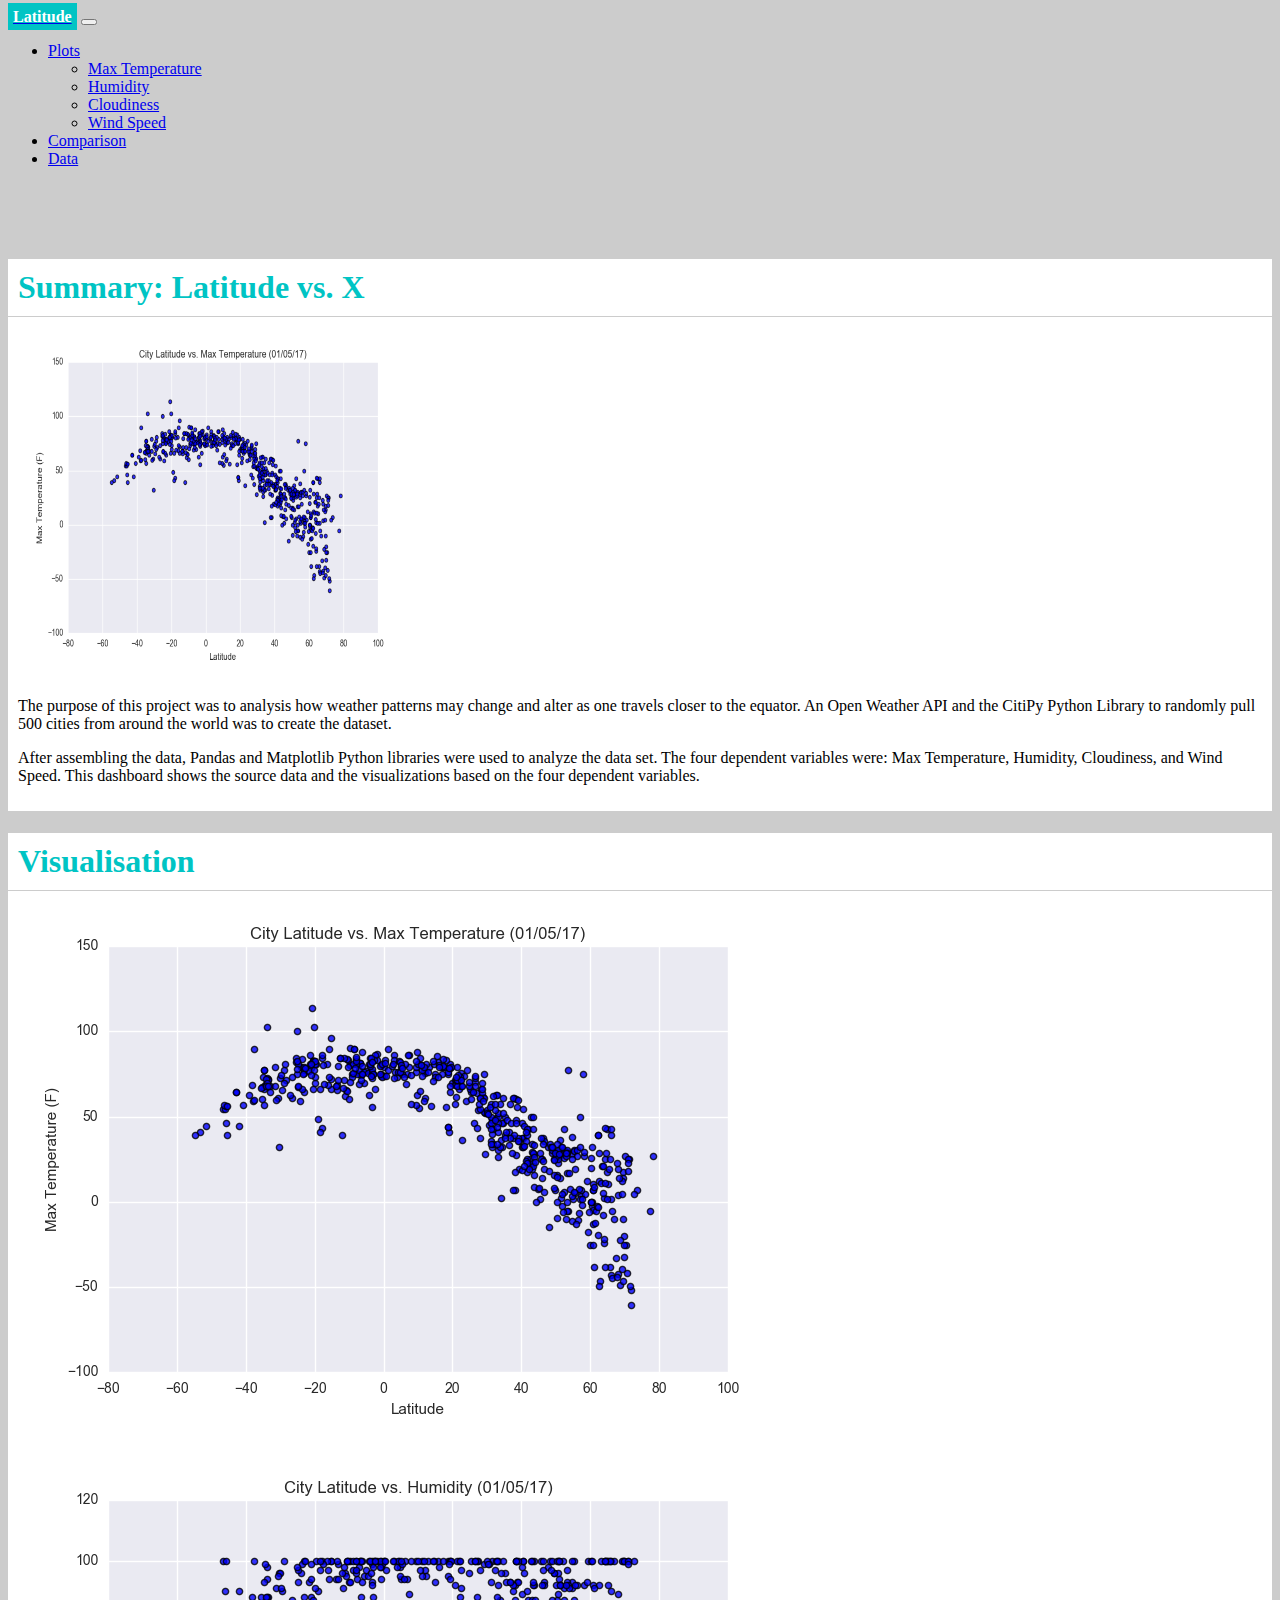
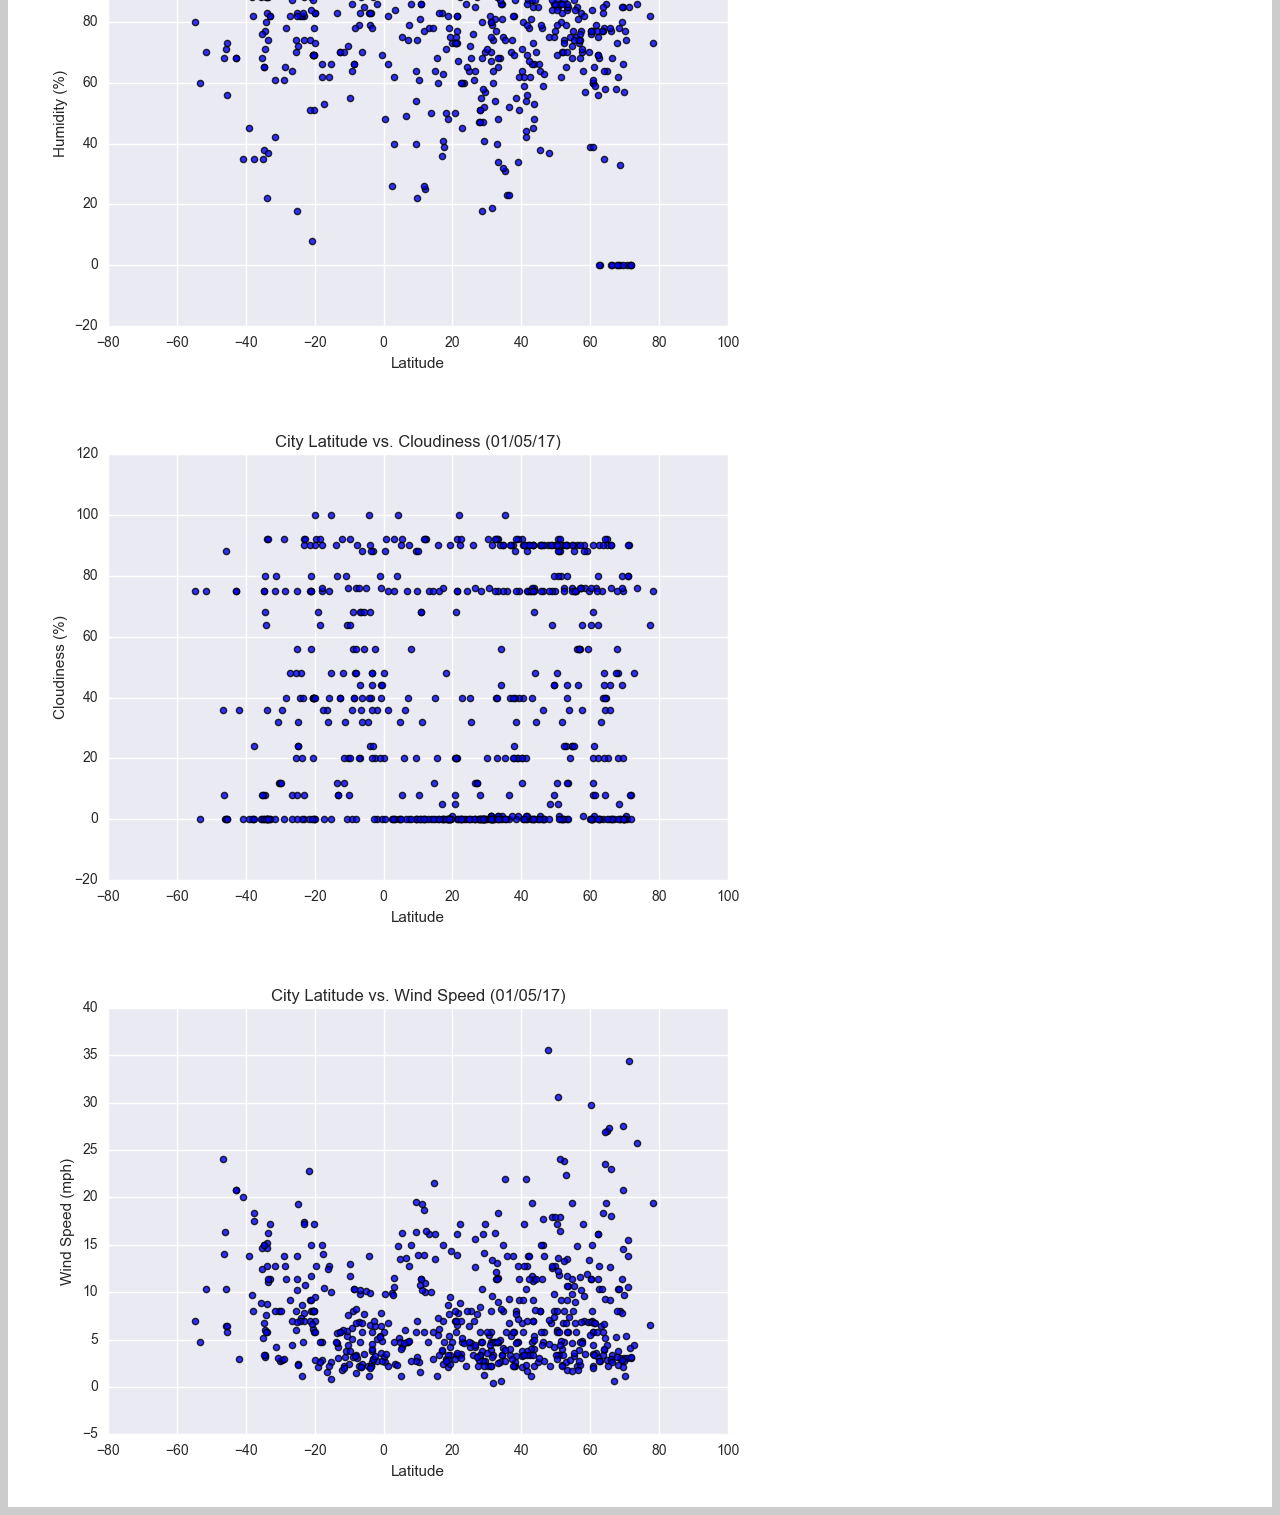
<file: index.html>
<!DOCTYPE html>
<html lang="en">
<head>
    <meta charset="UTF-8">
    <meta http-equiv="X-UA-Compatible" content="IE=edge">
    <meta name="viewport" content="width=device-width, initial-scale=1.0">
    <title>Landing Page</title>
    <link href="https://cdn.jsdelivr.net/npm/bootstrap@5.1.0/dist/css/bootstrap.min.css" rel="stylesheet" integrity="sha384-KyZXEAg3QhqLMpG8r+8fhAXLRk2vvoC2f3B09zVXn8CA5QIVfZOJ3BCsw2P0p/We" crossorigin="anonymous">
    <link rel="stylesheet" type="text/css" href="WebVisualisations/Codes/manual.css">
</head>
<body>
    <nav class="navbar navbar-expand-lg navbar-light bg-white"> <!-- changed background from bg-light to bg-white -->
        <div class="container-fluid ">
          <a class="navbar-brand" href="WebVisualisations/Codes/landing_page.html"><strong class="whitefont" style="padding: 5px">Latitude</strong></a>
          <button class="navbar-toggler" type="button" data-bs-toggle="collapse" data-bs-target="#navbarSupportedContent" aria-controls="navbarSupportedContent" aria-expanded="false" aria-label="Toggle navigation">
            <span class="navbar-toggler-icon"></span>
          </button>
          <div class="collapse navbar-collapse" id="navbarSupportedContent">
            <ul class="navbar-nav me-auto mb-2 mb-lg-0">
              <li class="nav-item dropdown">
                <a class="nav-link dropdown-toggle" href="#" id="navbarDropdown" role="button" data-bs-toggle="dropdown" aria-expanded="false">
                  Plots
                </a>
                <ul class="dropdown-menu" aria-labelledby="navbarDropdown">
                  <li><a class="dropdown-item" href="WebVisualisations/Codes/max_temp_page.html">Max Temperature</a></li>
                  <li><a class="dropdown-item" href="WebVisualisations/Codes/humidity_page.html">Humidity</a></li>
                  <li><a class="dropdown-item" href="WebVisualisations/Codes/cloudiness_page.html">Cloudiness</a></li>
                  <li><a class="dropdown-item" href="WebVisualisations/Codes/wind_speed_page.html">Wind Speed</a></li>
                </ul>
              </li>
              <li class="nav-item">
                <a class="nav-link active" aria-current="page" href="WebVisualisations/Codes/comparison_page.html">Comparison</a>
              </li>
              <li class="nav-item">
                <a class="nav-link active" href="WebVisualisations/Codes/data_page.html">Data</a>
              </li>
            </ul>
          </div>
        </div>
    </nav>
    
    <div class="container">
        <br>
        <br>
        <br>
        <div class="row">
          <div class="col-md-6">
              <h1 class="whitebg greenfont" style="margin-bottom: 1px; padding:10px">Summary: Latitude vs. X</h1>
            <div class="clearfix" style="background-color:white; padding:10px">
                <a href="WebVisualisations/Codes/max_temp_page.html">
                <img src="WebVisualisations/Resources/assets/images/Fig1.png" class="col-md-8 float-md-start mb-3 ms-md-3" width= "400" height="350" alt="...">
                </a>
                <p>
                    The purpose of this project was to analysis how weather patterns may change and alter as one travels closer to the equator. An Open Weather API and the CitiPy Python Library to randomly pull 500 cities from around the world was to create the dataset.
                </p>
              
                <p>
                    After assembling the data, Pandas and Matplotlib Python libraries were used to analyze the data set. The four dependent variables were: Max Temperature, Humidity, Cloudiness, and Wind Speed. This dashboard shows the source data and the visualizations based on the four dependent variables.
                </p>
              
            </div>
            </div>
            <div class="col-md-1"></div>
          <div class="col-md-5">
              <h1 class="whitebg greenfont" style="margin-bottom: 1px; padding:10px">Visualisation</h1>
            <div class="row row-cols-1 row-cols-md-2 g-1 whitebg">
                <div class="col">
                  <div class="card">
                    <a href="WebVisualisations/Codes/max_temp_page.html">
                    <img src="WebVisualisations/Resources/assets/images/Fig1.png" class="card-img-top" alt="...">
                    </a>
                  </div>
                </div>
                <div class="col">
                  <div class="card">
                    <a href= "humidity_page.html">
                    <img src="WebVisualisations/Resources/assets/images/Fig2.png" class="card-img-top" alt="...">
                    </a>
                  </div>
                </div>
                <div class="col">
                    <div class="card">
                    <a href= "cloudiness_page.html">
                      <img src="WebVisualisations/Resources/assets/images/Fig3.png" class="card-img-top" alt="...">
                    </a>
                    </div>
                </div>
                <div class="col">
                    <div class="card">
                    <a href= "wind_speed_page.html">
                      <img src="WebVisualisations/Resources/assets/images/Fig4.png" class="card-img-top" alt="..." >
                    </a>
                    </div>
                </div>
              </div>
          </div>
    </div>
    </div>





    <script src="https://code.jquery.com/jquery-3.3.1.slim.min.js" integrity="sha384-q8i/X+965DzO0rT7abK41JStQIAqVgRVzpbzo5smXKp4YfRvH+8abtTE1Pi6jizo" crossorigin="anonymous"></script>
    <script src="https://cdnjs.cloudflare.com/ajax/libs/popper.js/1.14.7/umd/popper.min.js" integrity="sha384-UO2eT0CpHqdSJQ6hJty5KVphtPhzWj9WO1clHTMGa3JDZwrnQq4sF86dIHNDz0W1" crossorigin="anonymous"></script>
    <script src="https://stackpath.bootstrapcdn.com/bootstrap/4.3.1/js/bootstrap.min.js" integrity="sha384-JjSmVgyd0p3pXB1rRibZUAYoIIy6OrQ6VrjIEaFf/nJGzIxFDsf4x0xIM+B07jRM" crossorigin="anonymous"></script>
    <script src="https://cdn.jsdelivr.net/npm/bootstrap@5.1.0/dist/js/bootstrap.bundle.min.js" integrity="sha384-U1DAWAznBHeqEIlVSCgzq+c9gqGAJn5c/t99JyeKa9xxaYpSvHU5awsuZVVFIhvj" crossorigin="anonymous"></script>
</body>
</html>
</file>
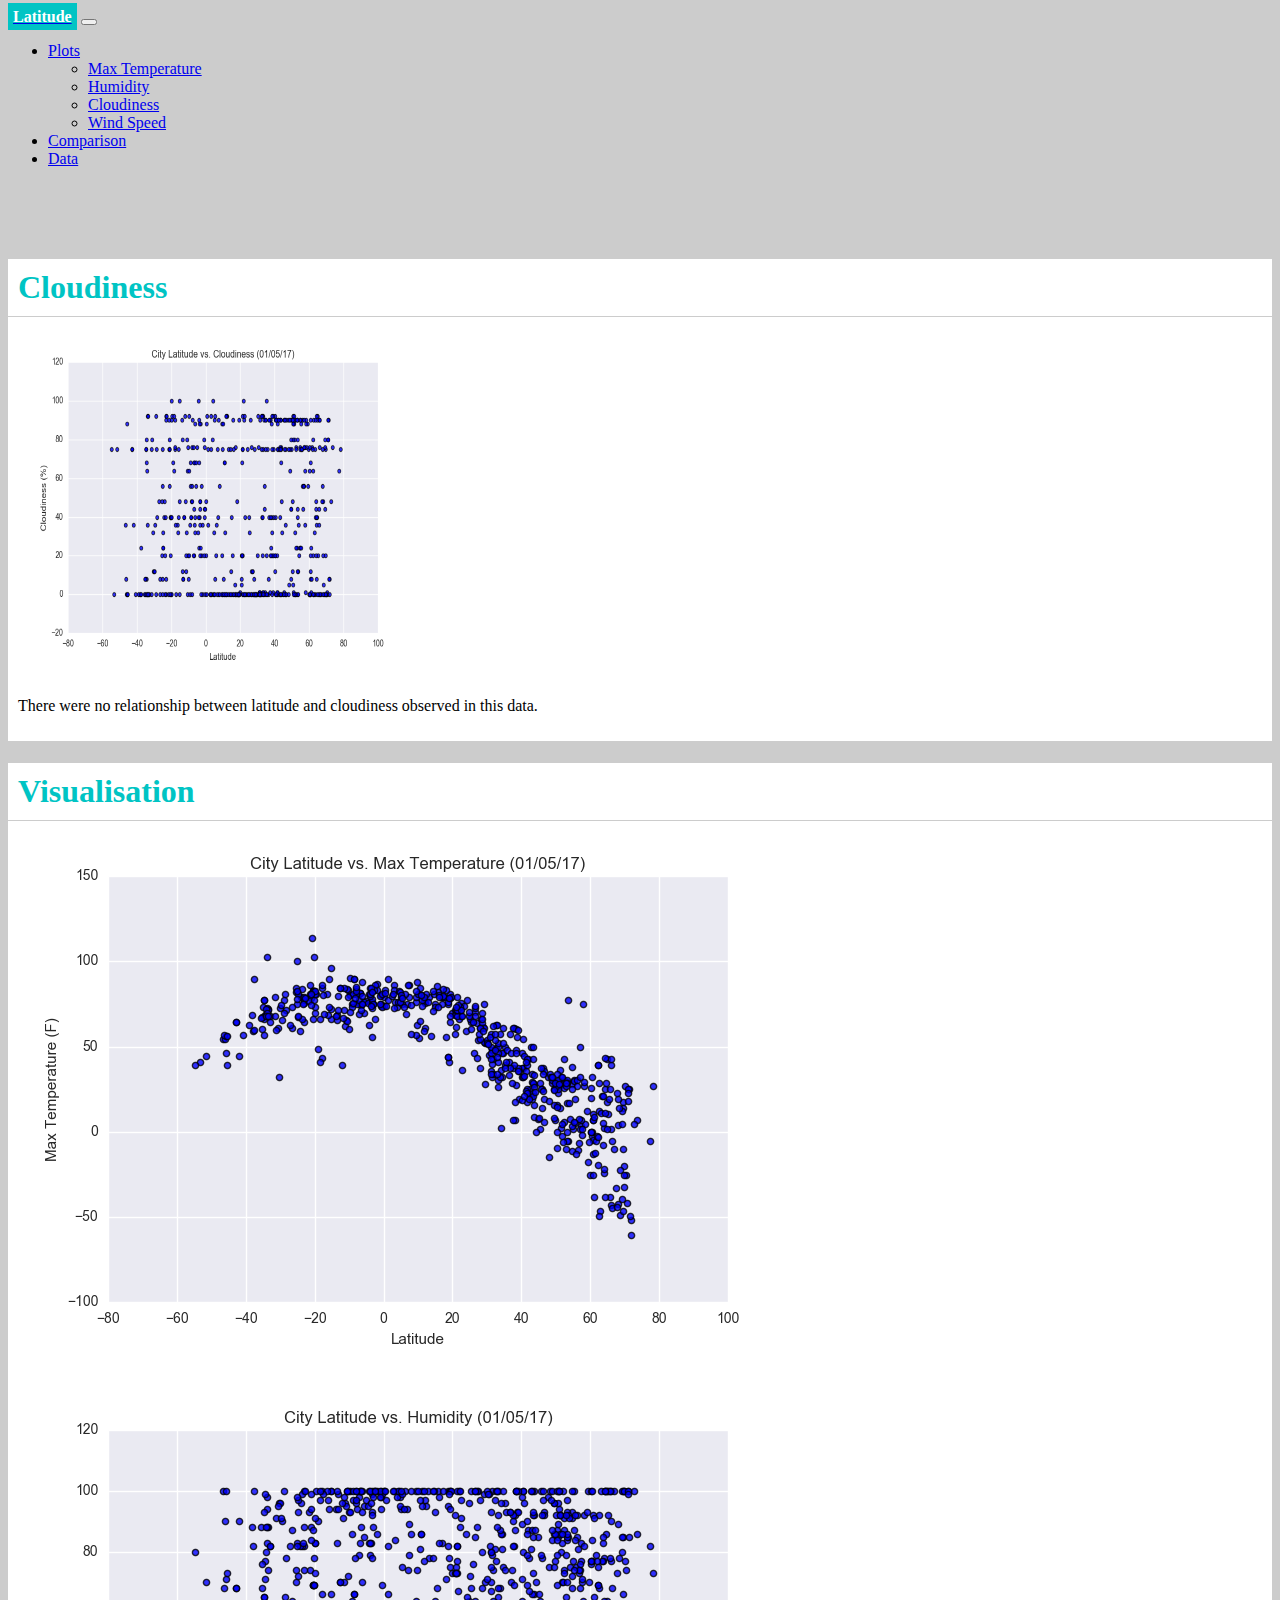
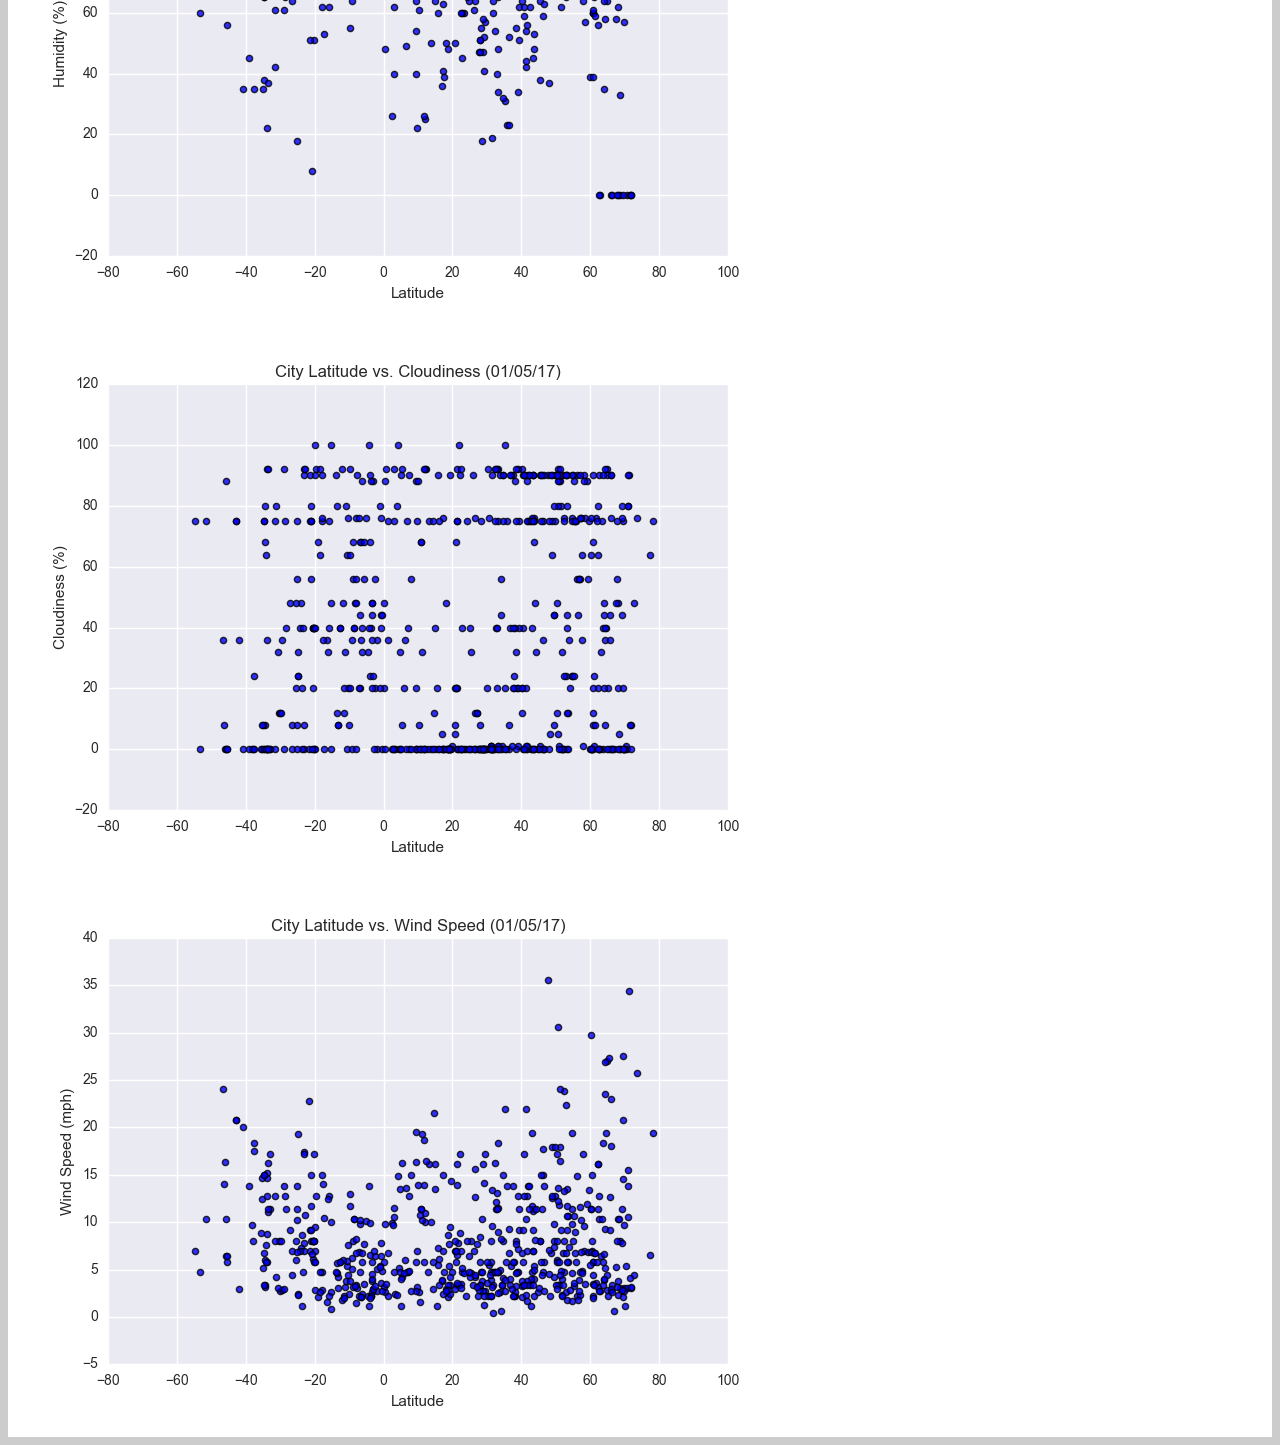
<file: WebVisualisations/Codes/cloudiness_page.html>
<!DOCTYPE html>
<html lang="en">
<head>
    <meta charset="UTF-8">
    <meta http-equiv="X-UA-Compatible" content="IE=edge">
    <meta name="viewport" content="width=device-width, initial-scale=1.0">
    <title>Cloudiness Page</title>
    <link href="https://cdn.jsdelivr.net/npm/bootstrap@5.1.0/dist/css/bootstrap.min.css" rel="stylesheet" integrity="sha384-KyZXEAg3QhqLMpG8r+8fhAXLRk2vvoC2f3B09zVXn8CA5QIVfZOJ3BCsw2P0p/We" crossorigin="anonymous">
    <link rel="stylesheet" type="text/css" href="manual.css">
</head>
<body>
    <nav class="navbar navbar-expand-lg navbar-light bg-white"> <!-- changed background from bg-light to bg-white -->
        <div class="container-fluid ">
          <a class="navbar-brand" href="landing_page.html"><strong class="whitefont" style="padding: 5px">Latitude</strong></a>
          <button class="navbar-toggler" type="button" data-bs-toggle="collapse" data-bs-target="#navbarSupportedContent" aria-controls="navbarSupportedContent" aria-expanded="false" aria-label="Toggle navigation">
            <span class="navbar-toggler-icon"></span>
          </button>
          <div class="collapse navbar-collapse" id="navbarSupportedContent">
            <ul class="navbar-nav me-auto mb-2 mb-lg-0">
              <li class="nav-item dropdown">
                <a class="nav-link dropdown-toggle" href="#" id="navbarDropdown" role="button" data-bs-toggle="dropdown" aria-expanded="false">
                  Plots
                </a>
                <ul class="dropdown-menu" aria-labelledby="navbarDropdown">
                  <li><a class="dropdown-item" href="max_temp_page.html">Max Temperature</a></li>
                  <li><a class="dropdown-item" href="humidity_page.html">Humidity</a></li>
                  <li><a class="dropdown-item" href="cloudiness_page.html">Cloudiness</a></li>
                  <li><a class="dropdown-item" href="wind_speed_page.html">Wind Speed</a></li>
                </ul>
              </li>
              <li class="nav-item">
                <a class="nav-link active" aria-current="page" href="comparison_page.html">Comparison</a>
              </li>
              <li class="nav-item">
                <a class="nav-link active" href="data_page.html">Data</a>
              </li>
            </ul>
          </div>
        </div>
    </nav>
    
    <div class="container">
        <br>
        <br>
        <br>
        <div class="row">
          <div class="col-md-6">
              <h1 class="whitebg greenfont" style="margin-bottom: 1px; padding:10px">Cloudiness</h1>
            <div class="card" style="background-color:white; padding:10px">
                <a target="_blank" href="../Resources/assets/images/Fig3.png">
                <img src="../Resources/assets/images/Fig3.png" class="col-md-8 float-md-start mb-3 ms-md-3" width= "400" height="350" alt="...">
                </a>
                <p>
                There were no relationship between latitude and cloudiness observed in this data.
                </p>              
            </div>
            </div>

            <div class="col-md-1"></div>

          <div class="col-md-5">
              <h1 class="whitebg greenfont" style="margin-bottom: 1px; padding:10px">Visualisation</h1>
            <div class="row row-cols-1 row-cols-md-2 g-1 whitebg">
                <div class="col">
                  <div class="card">
                    <a href="max_temp_page.html">
                    <img src="../Resources/assets/images/Fig1.png" class="card-img-top" alt="...">
                    </a>
                  </div>
                </div>
                <div class="col">
                  <div class="card">
                    <a href= "humidity_page.html">
                    <img src="../Resources/assets/images/Fig2.png" class="card-img-top" alt="...">
                    </a>
                  </div>
                </div>
                <div class="col">
                    <div class="card">
                    <a href= "cloudiness_page.html">
                      <img src="../Resources/assets/images/Fig3.png" class="card-img-top" alt="...">
                    </a>
                    </div>
                </div>
                <div class="col">
                    <div class="card">
                    <a href= "wind_speed_page.html">
                      <img src="../Resources/assets/images/Fig4.png" class="card-img-top" alt="..." >
                    </a>
                    </div>
                </div>
              </div>
          </div>
    </div>
    </div>





    <script src="https://code.jquery.com/jquery-3.3.1.slim.min.js" integrity="sha384-q8i/X+965DzO0rT7abK41JStQIAqVgRVzpbzo5smXKp4YfRvH+8abtTE1Pi6jizo" crossorigin="anonymous"></script>
    <script src="https://cdnjs.cloudflare.com/ajax/libs/popper.js/1.14.7/umd/popper.min.js" integrity="sha384-UO2eT0CpHqdSJQ6hJty5KVphtPhzWj9WO1clHTMGa3JDZwrnQq4sF86dIHNDz0W1" crossorigin="anonymous"></script>
    <script src="https://stackpath.bootstrapcdn.com/bootstrap/4.3.1/js/bootstrap.min.js" integrity="sha384-JjSmVgyd0p3pXB1rRibZUAYoIIy6OrQ6VrjIEaFf/nJGzIxFDsf4x0xIM+B07jRM" crossorigin="anonymous"></script>
    <script src="https://cdn.jsdelivr.net/npm/bootstrap@5.1.0/dist/js/bootstrap.bundle.min.js" integrity="sha384-U1DAWAznBHeqEIlVSCgzq+c9gqGAJn5c/t99JyeKa9xxaYpSvHU5awsuZVVFIhvj" crossorigin="anonymous"></script>
</body>
</html>
</file>
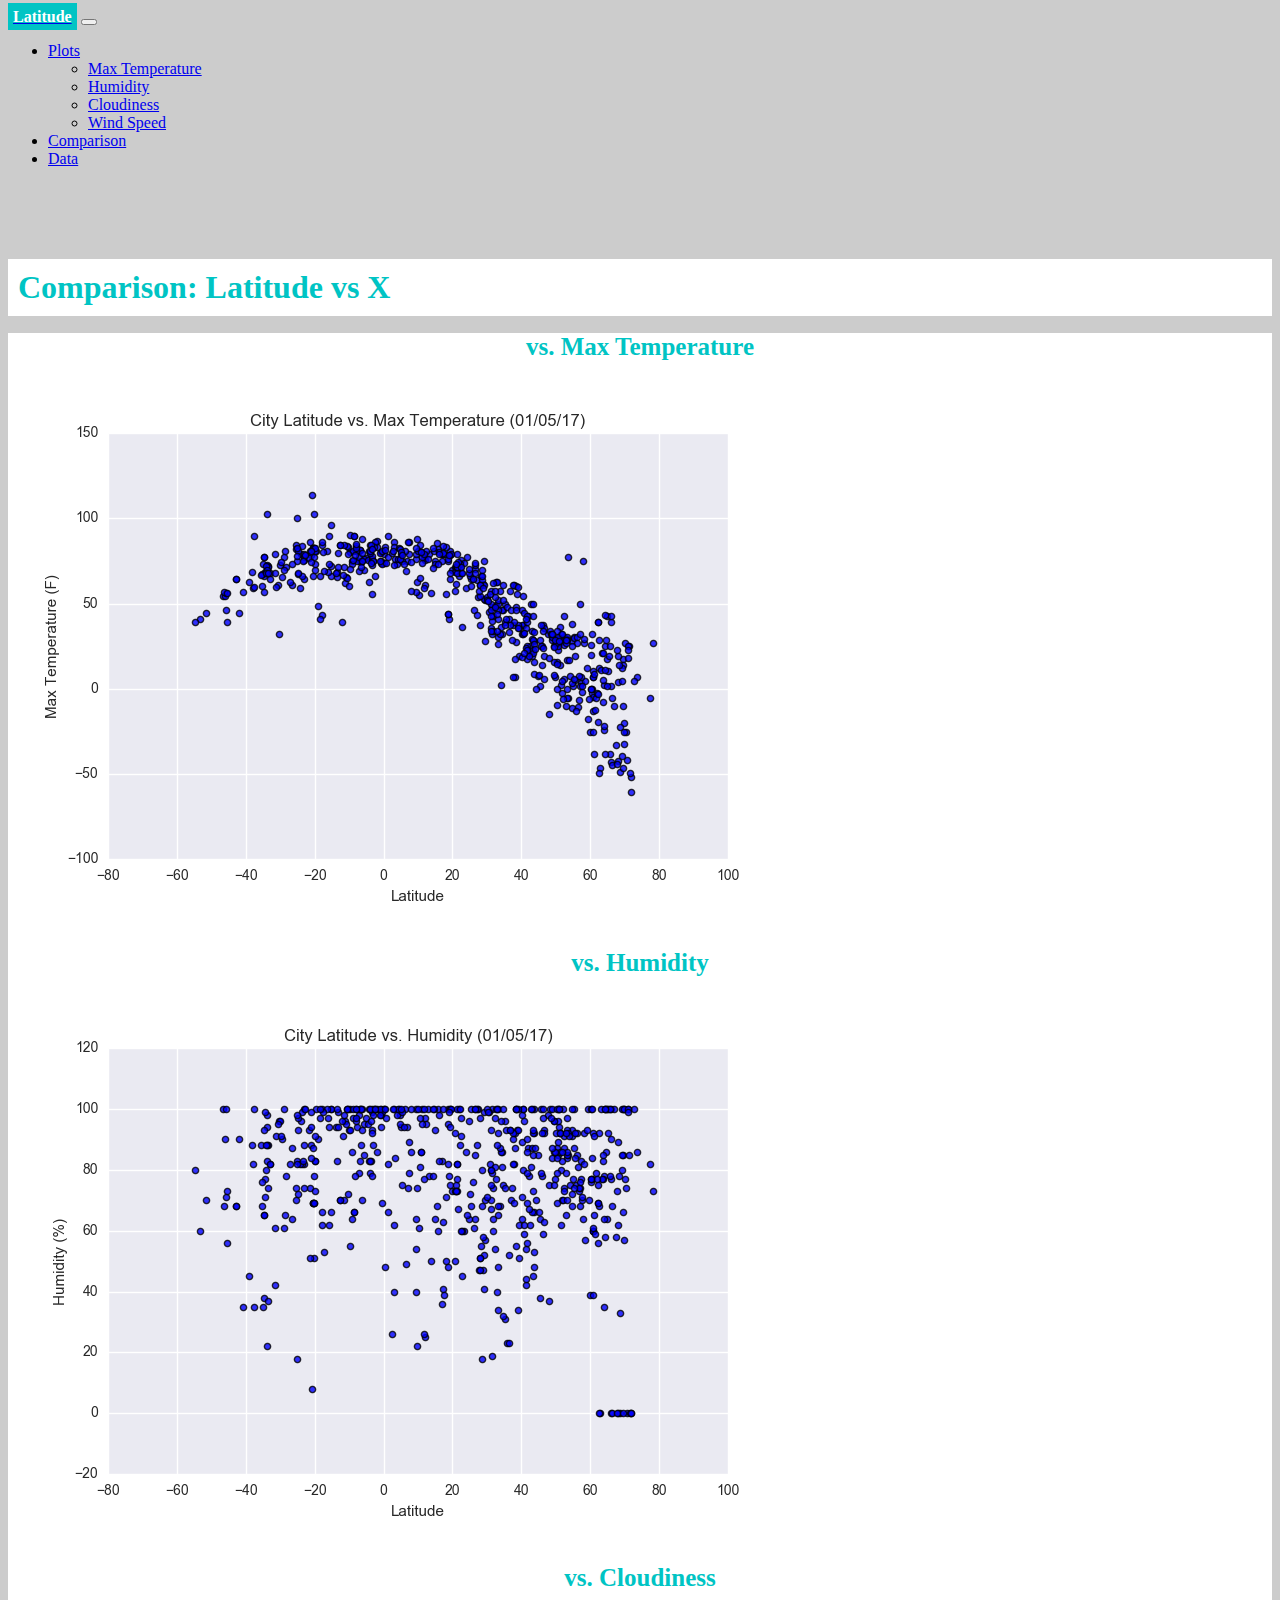
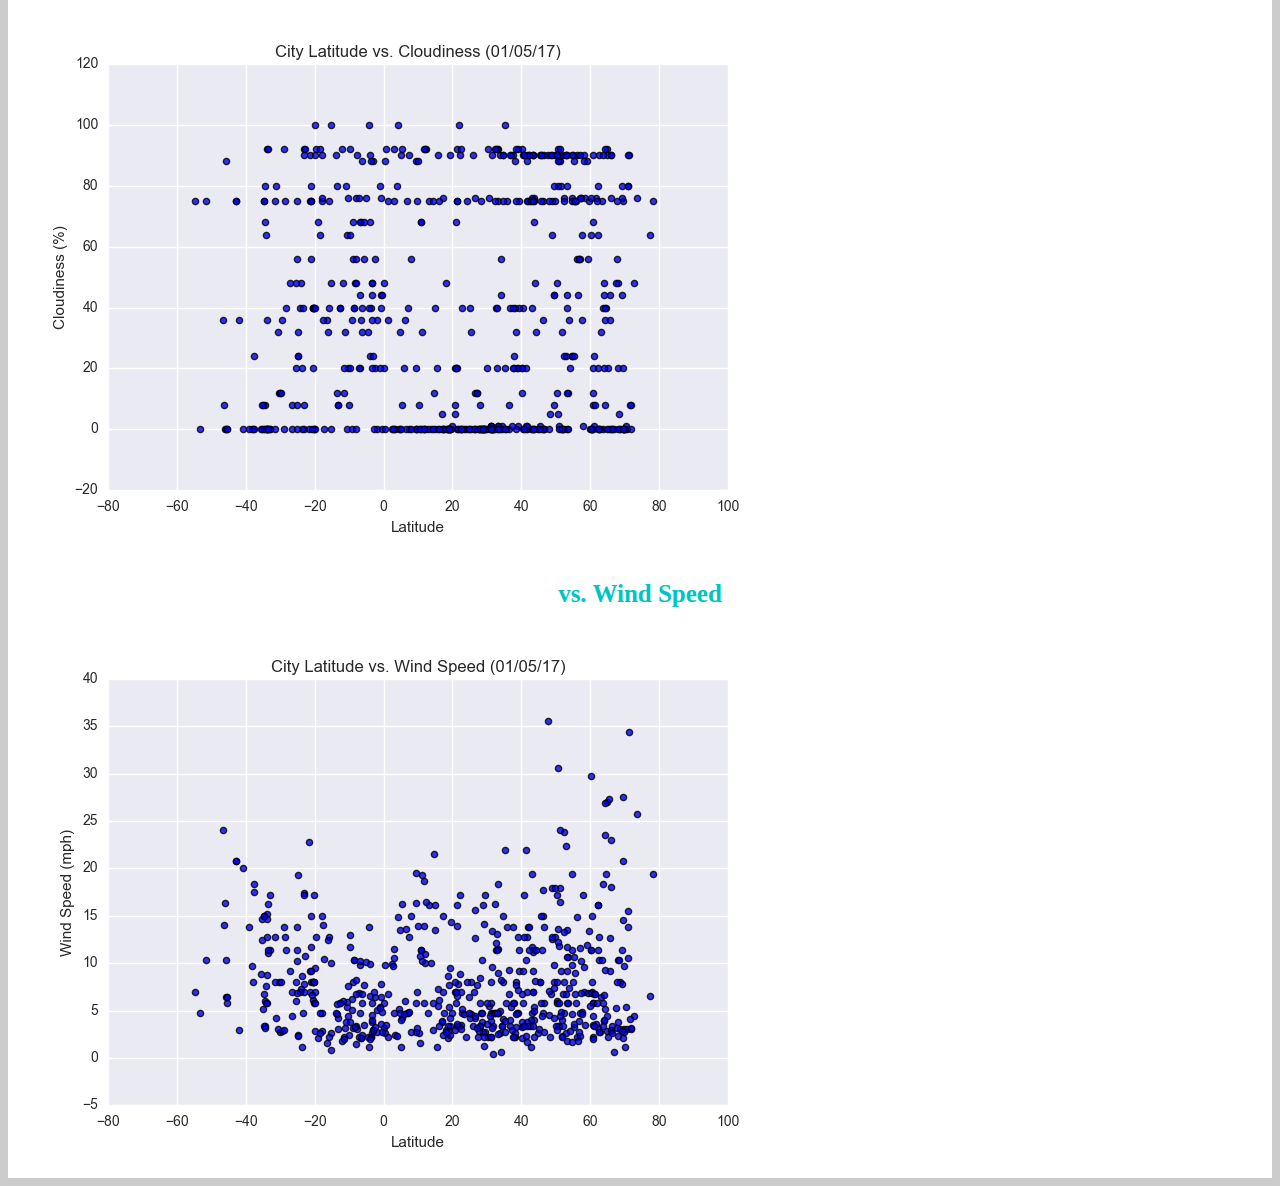
<file: WebVisualisations/Codes/comparison_page.html>
<!DOCTYPE html>
<html lang="en">
<head>
    <meta charset="UTF-8">
    <meta http-equiv="X-UA-Compatible" content="IE=edge">
    <meta name="viewport" content="width=device-width, initial-scale=1.0">
    <title>Comparison Page</title>
    <link href="https://cdn.jsdelivr.net/npm/bootstrap@5.1.0/dist/css/bootstrap.min.css" rel="stylesheet" integrity="sha384-KyZXEAg3QhqLMpG8r+8fhAXLRk2vvoC2f3B09zVXn8CA5QIVfZOJ3BCsw2P0p/We" crossorigin="anonymous">
    <link rel="stylesheet" type="text/css" href="manual.css">
</head>
<body>
    <nav class="navbar navbar-expand-lg navbar-light bg-white"> <!-- changed background from bg-light to bg-white -->
        <div class="container-fluid ">
          <a class="navbar-brand" href="landing_page.html"><strong class="whitefont" style="padding: 5px">Latitude</strong></a>
          <button class="navbar-toggler" type="button" data-bs-toggle="collapse" data-bs-target="#navbarSupportedContent" aria-controls="navbarSupportedContent" aria-expanded="false" aria-label="Toggle navigation">
            <span class="navbar-toggler-icon"></span>
          </button>
          <div class="collapse navbar-collapse" id="navbarSupportedContent">
            <ul class="navbar-nav me-auto mb-2 mb-lg-0">
              <li class="nav-item dropdown">
                <a class="nav-link dropdown-toggle" href="#" id="navbarDropdown" role="button" data-bs-toggle="dropdown" aria-expanded="false">
                  Plots
                </a>
                <ul class="dropdown-menu" aria-labelledby="navbarDropdown">
                  <li><a class="dropdown-item" href="max_temp_page.html">Max Temperature</a></li>
                  <li><a class="dropdown-item" href="humidity_page.html">Humidity</a></li>
                  <li><a class="dropdown-item" href="cloudiness_page.html">Cloudiness</a></li>
                  <li><a class="dropdown-item" href="wind_speed_page.html">Wind Speed</a></li>
                </ul>
              </li>
              <li class="nav-item">
                <a class="nav-link active" aria-current="page" href="comparison_page.html">Comparison</a>
              </li>
              <li class="nav-item">
                <a class="nav-link active" href="data_page.html">Data</a>
              </li>
            </ul>
          </div>
        </div>
    </nav>
    
    <div class="container">
        <br>
        <br>
        <br>
        <div class="row">
          <div class="col-md-12">
              <h1 class="whitebg greenfont" style="margin-bottom: 1px; padding:10px">Comparison: Latitude vs X</h1>
            <div class="row row-cols-1 row-cols-md-2 g-1 whitebg">
                <div class="col">
                  <div class="card">
                    <h1 class="center greenfont" style="font-size:25px">vs. Max Temperature</h1>
                    <a href="max_temp_page.html">
                    <img src="../Resources/assets/images/Fig1.png" class="card-img-top" alt="...">
                    </a>
                  </div>
                </div>
                <div class="col">
                  <div class="card">
                    <h1 class="center greenfont" style="font-size:25px">vs. Humidity</h1>
                    <a href= "humidity_page.html">
                    <img src="../Resources/assets/images/Fig2.png" class="card-img-top" alt="...">
                    </a>
                  </div>
                </div>
                <div class="col">
                    <div class="card">
                      <h1 class="center greenfont" style="font-size:25px">vs. Cloudiness</h1>
                    <a href= "cloudiness_page.html">
                      <img src="../Resources/assets/images/Fig3.png" class="card-img-top" alt="...">
                    </a>
                    </div>
                </div>
                <div class="col">
                    <div class="card">
                      <h1 class="center greenfont" style="font-size:25px">vs. Wind Speed</h1>
                    <a href= "wind_speed_page.html">
                      <img src="../Resources/assets/images/Fig4.png" class="card-img-top" alt="..." >
                    </a>
                    </div>
                </div>
              </div>
          </div>
    </div>
    </div>





    <script src="https://code.jquery.com/jquery-3.3.1.slim.min.js" integrity="sha384-q8i/X+965DzO0rT7abK41JStQIAqVgRVzpbzo5smXKp4YfRvH+8abtTE1Pi6jizo" crossorigin="anonymous"></script>
    <script src="https://cdnjs.cloudflare.com/ajax/libs/popper.js/1.14.7/umd/popper.min.js" integrity="sha384-UO2eT0CpHqdSJQ6hJty5KVphtPhzWj9WO1clHTMGa3JDZwrnQq4sF86dIHNDz0W1" crossorigin="anonymous"></script>
    <script src="https://stackpath.bootstrapcdn.com/bootstrap/4.3.1/js/bootstrap.min.js" integrity="sha384-JjSmVgyd0p3pXB1rRibZUAYoIIy6OrQ6VrjIEaFf/nJGzIxFDsf4x0xIM+B07jRM" crossorigin="anonymous"></script>
    <script src="https://cdn.jsdelivr.net/npm/bootstrap@5.1.0/dist/js/bootstrap.bundle.min.js" integrity="sha384-U1DAWAznBHeqEIlVSCgzq+c9gqGAJn5c/t99JyeKa9xxaYpSvHU5awsuZVVFIhvj" crossorigin="anonymous"></script>
</body>
</html>
</file>
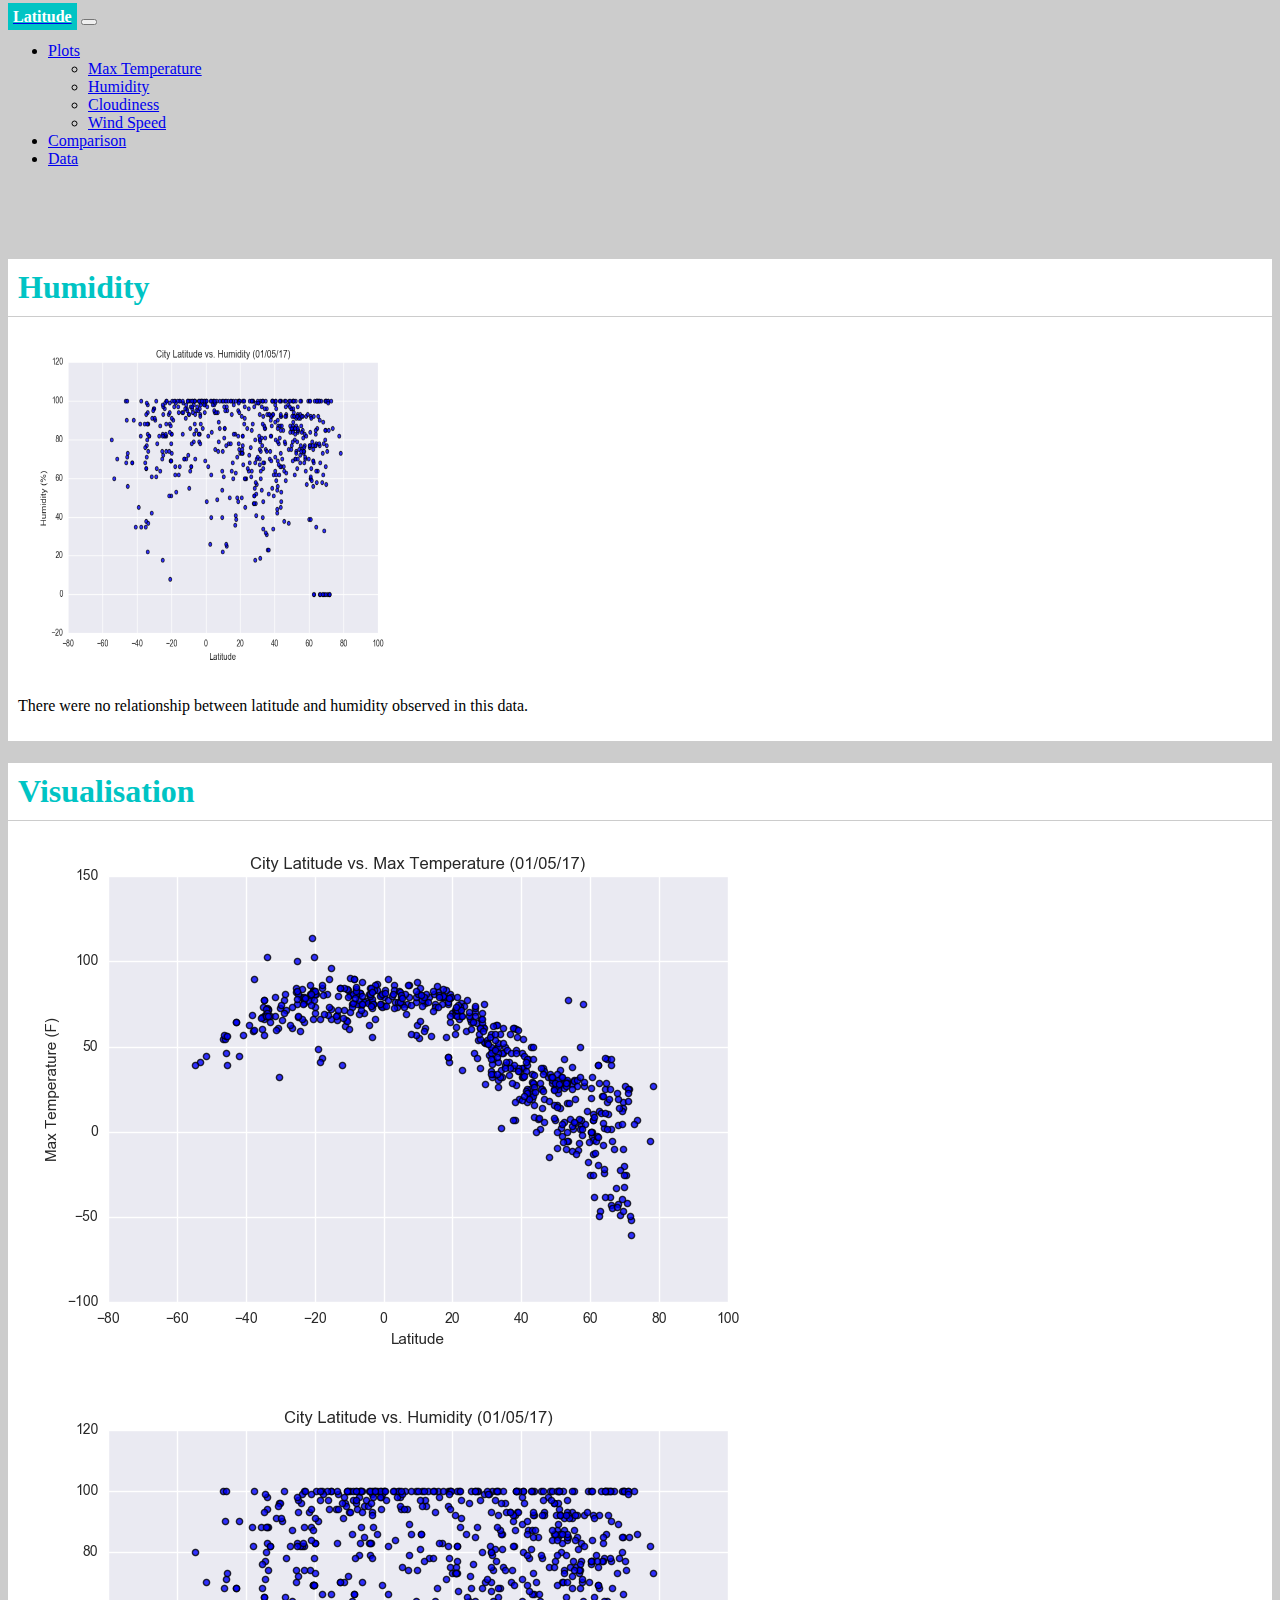
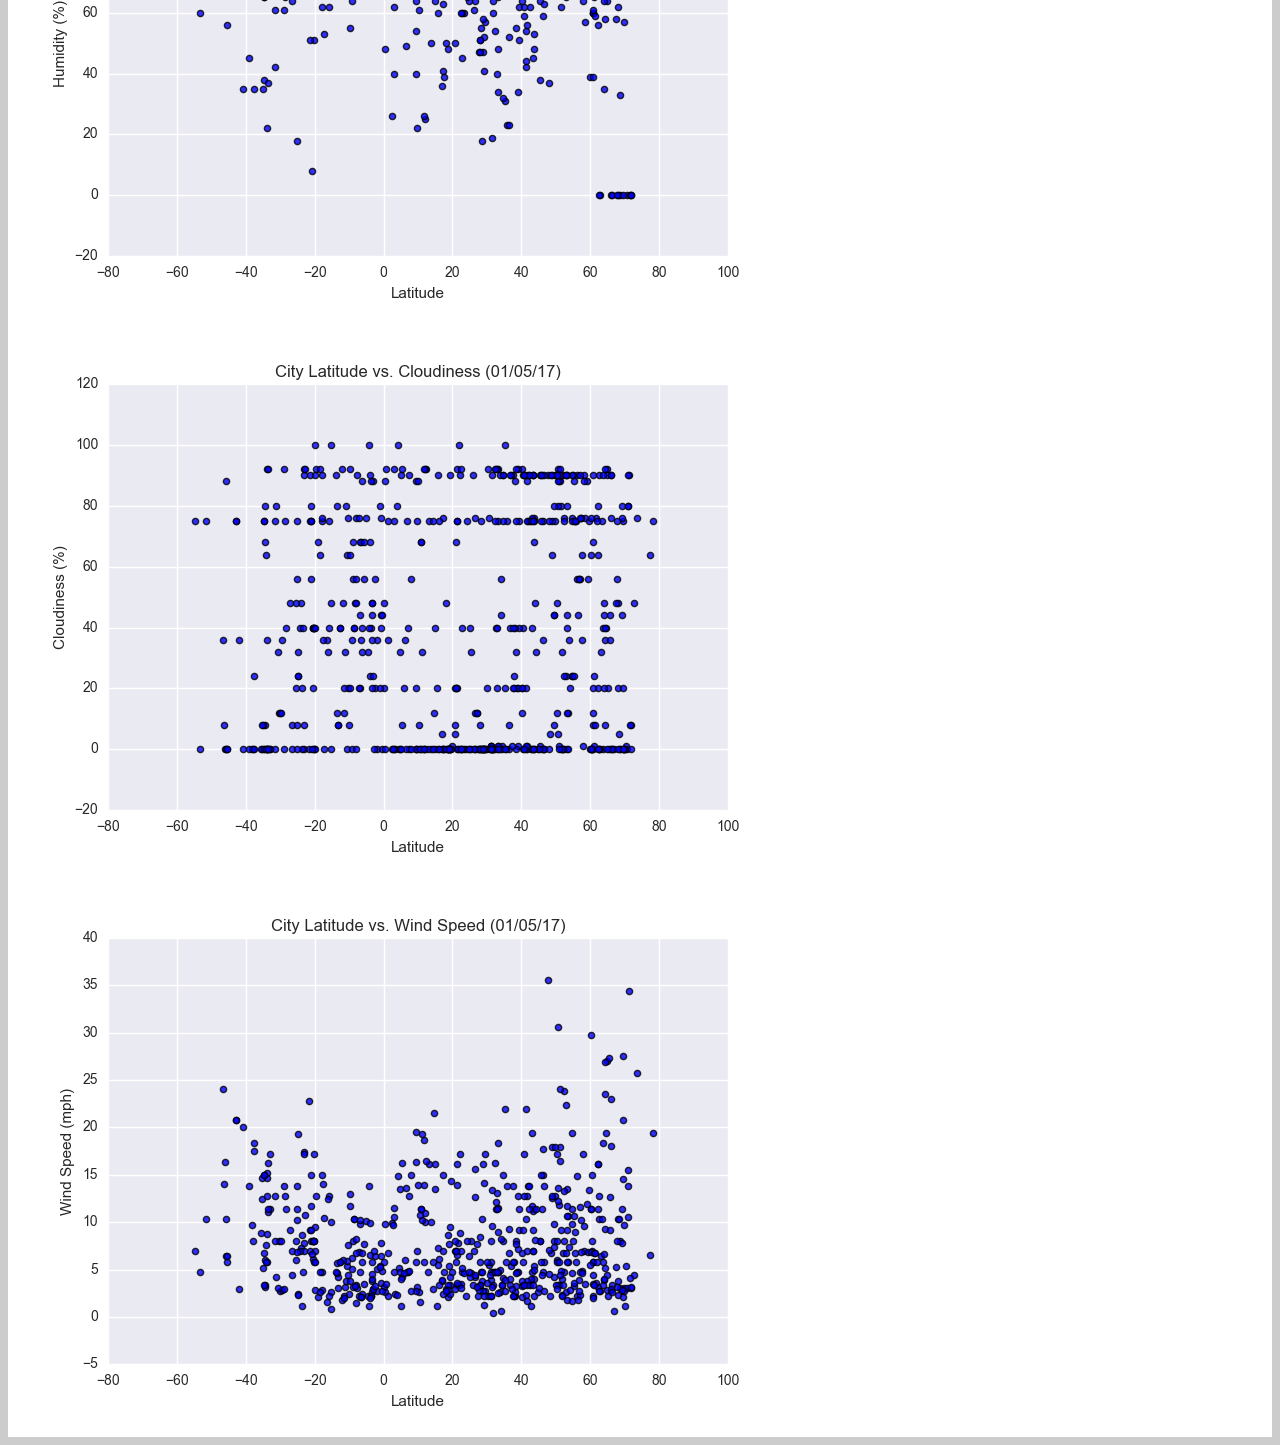
<file: WebVisualisations/Codes/humidity_page.html>
<!DOCTYPE html>
<html lang="en">
<head>
    <meta charset="UTF-8">
    <meta http-equiv="X-UA-Compatible" content="IE=edge">
    <meta name="viewport" content="width=device-width, initial-scale=1.0">
    <title>Humidity Page</title>
    <link href="https://cdn.jsdelivr.net/npm/bootstrap@5.1.0/dist/css/bootstrap.min.css" rel="stylesheet" integrity="sha384-KyZXEAg3QhqLMpG8r+8fhAXLRk2vvoC2f3B09zVXn8CA5QIVfZOJ3BCsw2P0p/We" crossorigin="anonymous">
    <link rel="stylesheet" type="text/css" href="manual.css">
</head>
<body>
    <nav class="navbar navbar-expand-lg navbar-light bg-white"> <!-- changed background from bg-light to bg-white -->
        <div class="container-fluid ">
          <a class="navbar-brand" href="landing_page.html"><strong class="whitefont" style="padding: 5px">Latitude</strong></a>
          <button class="navbar-toggler" type="button" data-bs-toggle="collapse" data-bs-target="#navbarSupportedContent" aria-controls="navbarSupportedContent" aria-expanded="false" aria-label="Toggle navigation">
            <span class="navbar-toggler-icon"></span>
          </button>
          <div class="collapse navbar-collapse" id="navbarSupportedContent">
            <ul class="navbar-nav me-auto mb-2 mb-lg-0">
              <li class="nav-item dropdown">
                <a class="nav-link dropdown-toggle" href="#" id="navbarDropdown" role="button" data-bs-toggle="dropdown" aria-expanded="false">
                  Plots
                </a>
                <ul class="dropdown-menu" aria-labelledby="navbarDropdown">
                  <li><a class="dropdown-item" href="max_temp_page.html">Max Temperature</a></li>
                  <li><a class="dropdown-item" href="humidity_page.html">Humidity</a></li>
                  <li><a class="dropdown-item" href="cloudiness_page.html">Cloudiness</a></li>
                  <li><a class="dropdown-item" href="wind_speed_page.html">Wind Speed</a></li>
                </ul>
              </li>
              <li class="nav-item">
                <a class="nav-link active" aria-current="page" href="comparison_page.html">Comparison</a>
              </li>
              <li class="nav-item">
                <a class="nav-link active" href="data_page.html">Data</a>
              </li>
            </ul>
          </div>
        </div>
    </nav>
    
    <div class="container">
        <br>
        <br>
        <br>
        <div class="row">
          <div class="col-md-6">
              <h1 class="whitebg greenfont" style="margin-bottom: 1px; padding:10px">Humidity</h1>
            <div class="card" style="background-color:white; padding:10px">
                <a target="_blank" href="../Resources/assets/images/Fig2.png">
                <img src="../Resources/assets/images/Fig2.png" class="col-md-8 float-md-start mb-3 ms-md-3" width= "400" height="350" alt="...">
                </a>
                <p>
                There were no relationship between latitude and humidity observed in this data.
                </p>              
            </div>
            </div>

            <div class="col-md-1"></div>

          <div class="col-md-5">
              <h1 class="whitebg greenfont" style="margin-bottom: 1px; padding:10px">Visualisation</h1>
            <div class="row row-cols-1 row-cols-md-2 g-1 whitebg">
                <div class="col">
                  <div class="card">
                    <a href="max_temp_page.html">
                    <img src="../Resources/assets/images/Fig1.png" class="card-img-top" alt="...">
                    </a>
                  </div>
                </div>
                <div class="col">
                  <div class="card">
                    <a href= "humidity_page.html">
                    <img src="../Resources/assets/images/Fig2.png" class="card-img-top" alt="...">
                    </a>
                  </div>
                </div>
                <div class="col">
                    <div class="card">
                    <a href= "cloudiness_page.html">
                      <img src="../Resources/assets/images/Fig3.png" class="card-img-top" alt="...">
                    </a>
                    </div>
                </div>
                <div class="col">
                    <div class="card">
                    <a href= "wind_speed_page.html">
                      <img src="../Resources/assets/images/Fig4.png" class="card-img-top" alt="..." >
                    </a>
                    </div>
                </div>
              </div>
          </div>
    </div>
    </div>





    <script src="https://code.jquery.com/jquery-3.3.1.slim.min.js" integrity="sha384-q8i/X+965DzO0rT7abK41JStQIAqVgRVzpbzo5smXKp4YfRvH+8abtTE1Pi6jizo" crossorigin="anonymous"></script>
    <script src="https://cdnjs.cloudflare.com/ajax/libs/popper.js/1.14.7/umd/popper.min.js" integrity="sha384-UO2eT0CpHqdSJQ6hJty5KVphtPhzWj9WO1clHTMGa3JDZwrnQq4sF86dIHNDz0W1" crossorigin="anonymous"></script>
    <script src="https://stackpath.bootstrapcdn.com/bootstrap/4.3.1/js/bootstrap.min.js" integrity="sha384-JjSmVgyd0p3pXB1rRibZUAYoIIy6OrQ6VrjIEaFf/nJGzIxFDsf4x0xIM+B07jRM" crossorigin="anonymous"></script>
    <script src="https://cdn.jsdelivr.net/npm/bootstrap@5.1.0/dist/js/bootstrap.bundle.min.js" integrity="sha384-U1DAWAznBHeqEIlVSCgzq+c9gqGAJn5c/t99JyeKa9xxaYpSvHU5awsuZVVFIhvj" crossorigin="anonymous"></script>
</body>
</html>
</file>
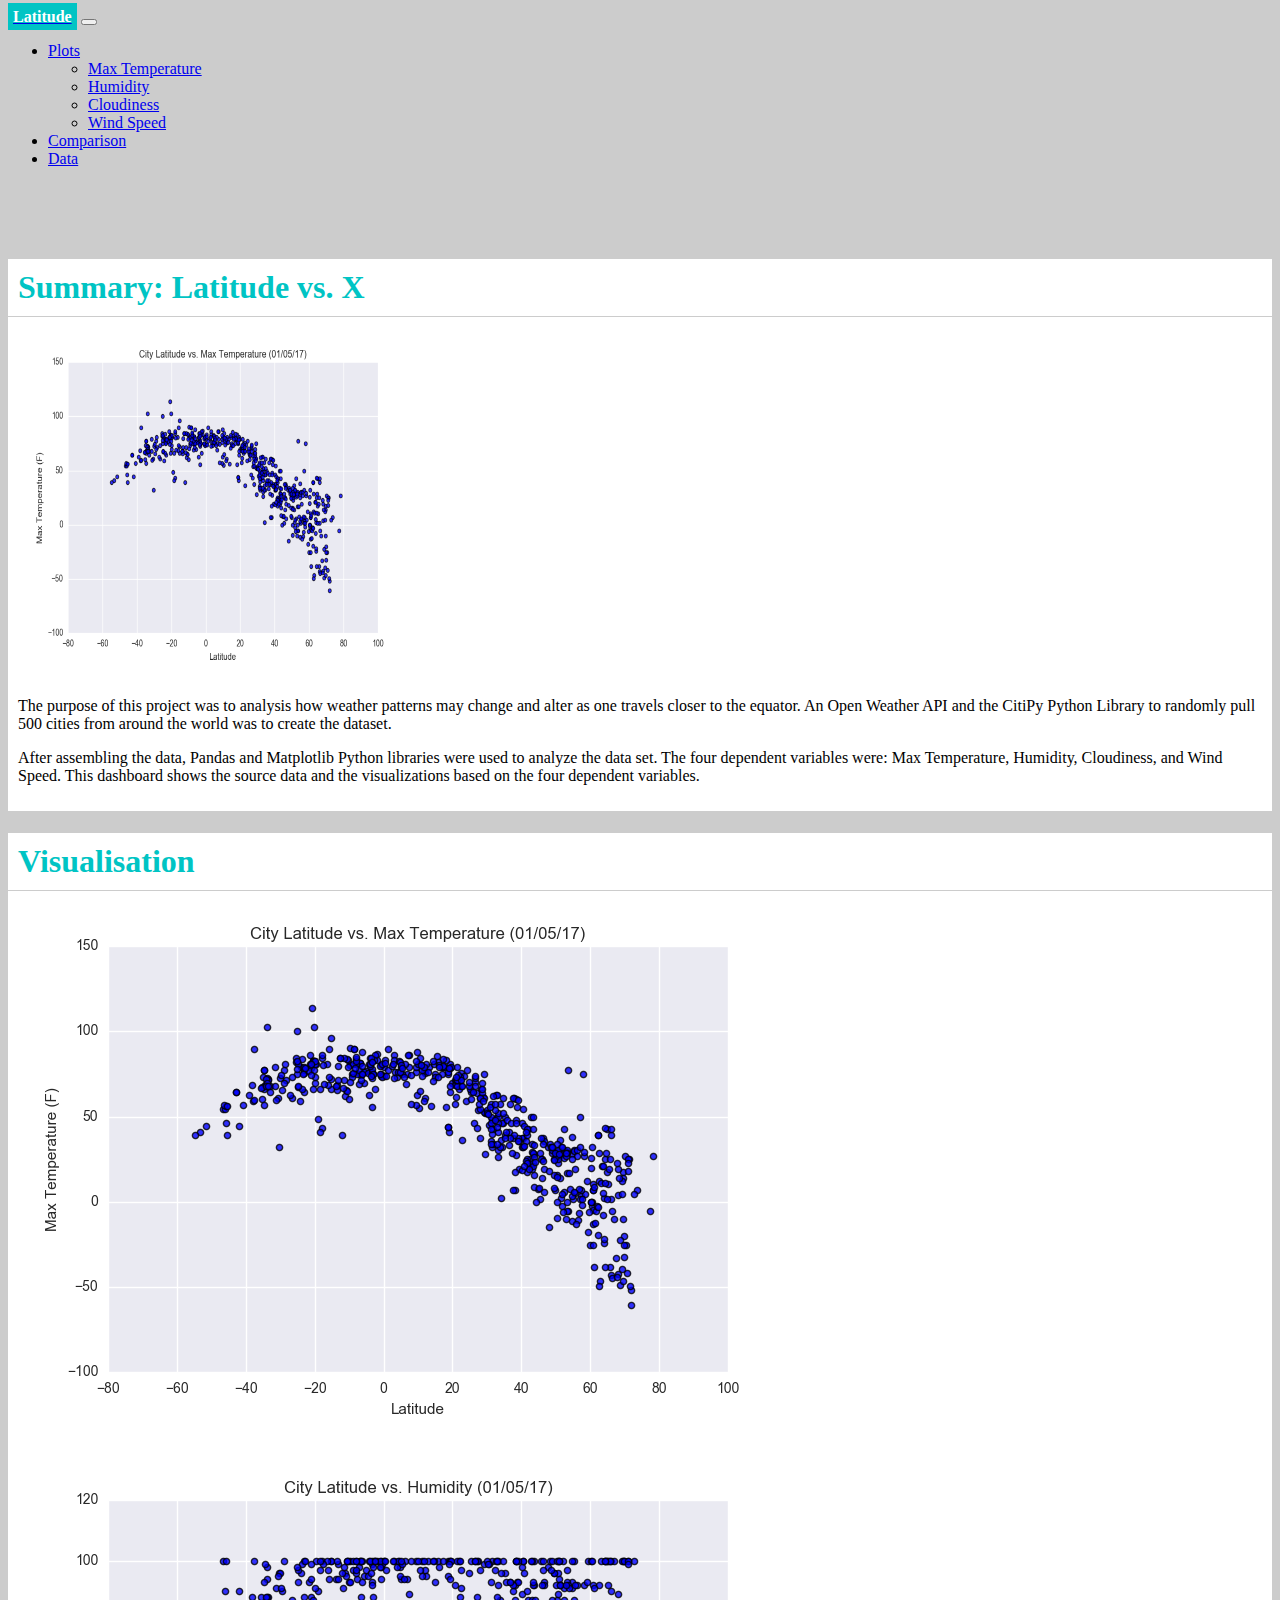
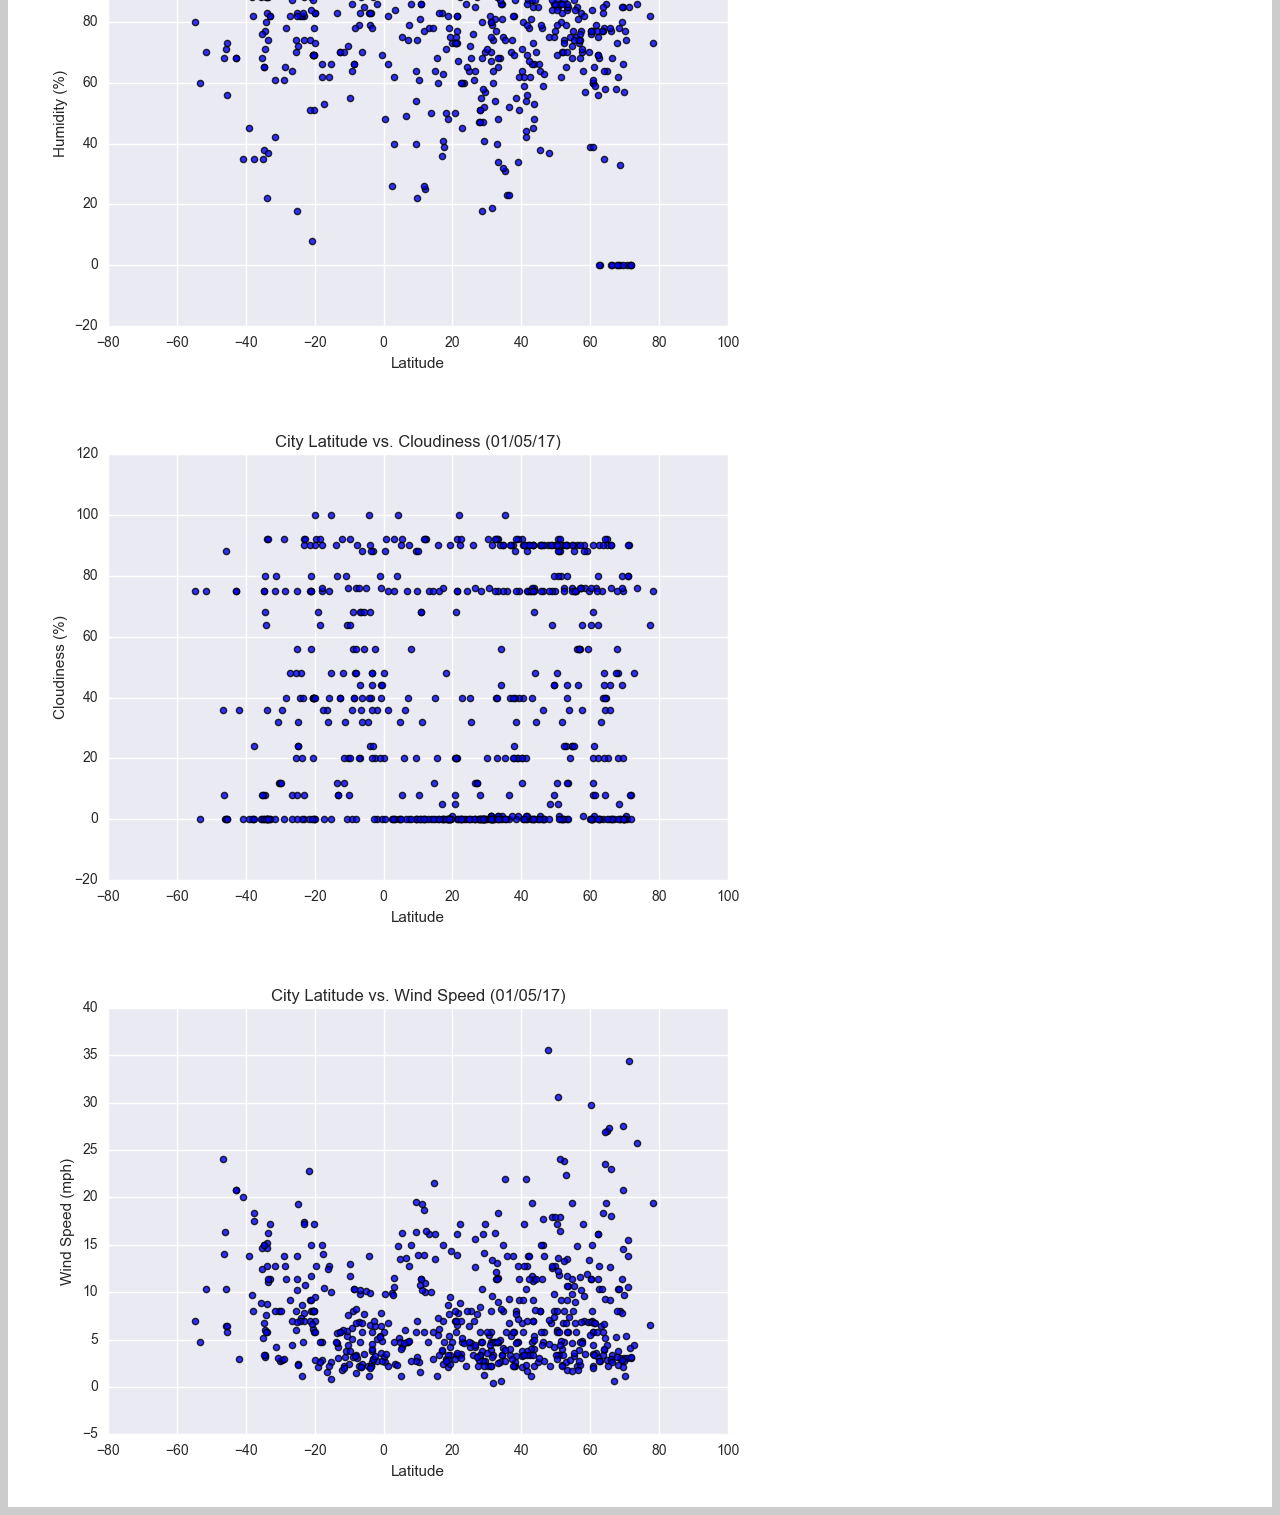
<file: WebVisualisations/Codes/landing_page.html>
<!DOCTYPE html>
<html lang="en">
<head>
    <meta charset="UTF-8">
    <meta http-equiv="X-UA-Compatible" content="IE=edge">
    <meta name="viewport" content="width=device-width, initial-scale=1.0">
    <title>Landing Page</title>
    <link href="https://cdn.jsdelivr.net/npm/bootstrap@5.1.0/dist/css/bootstrap.min.css" rel="stylesheet" integrity="sha384-KyZXEAg3QhqLMpG8r+8fhAXLRk2vvoC2f3B09zVXn8CA5QIVfZOJ3BCsw2P0p/We" crossorigin="anonymous">
    <link rel="stylesheet" type="text/css" href="manual.css">
</head>
<body>
    <nav class="navbar navbar-expand-lg navbar-light bg-white"> <!-- changed background from bg-light to bg-white -->
        <div class="container-fluid ">
          <a class="navbar-brand" href="landing_page.html"><strong class="whitefont" style="padding: 5px">Latitude</strong></a>
          <button class="navbar-toggler" type="button" data-bs-toggle="collapse" data-bs-target="#navbarSupportedContent" aria-controls="navbarSupportedContent" aria-expanded="false" aria-label="Toggle navigation">
            <span class="navbar-toggler-icon"></span>
          </button>
          <div class="collapse navbar-collapse" id="navbarSupportedContent">
            <ul class="navbar-nav me-auto mb-2 mb-lg-0">
              <li class="nav-item dropdown">
                <a class="nav-link dropdown-toggle" href="#" id="navbarDropdown" role="button" data-bs-toggle="dropdown" aria-expanded="false">
                  Plots
                </a>
                <ul class="dropdown-menu" aria-labelledby="navbarDropdown">
                  <li><a class="dropdown-item" href="max_temp_page.html">Max Temperature</a></li>
                  <li><a class="dropdown-item" href="humidity_page.html">Humidity</a></li>
                  <li><a class="dropdown-item" href="cloudiness_page.html">Cloudiness</a></li>
                  <li><a class="dropdown-item" href="wind_speed_page.html">Wind Speed</a></li>
                </ul>
              </li>
              <li class="nav-item">
                <a class="nav-link active" aria-current="page" href="comparison_page.html">Comparison</a>
              </li>
              <li class="nav-item">
                <a class="nav-link active" href="data_page.html">Data</a>
              </li>
            </ul>
          </div>
        </div>
    </nav>
    
    <div class="container">
        <br>
        <br>
        <br>
        <div class="row">
          <div class="col-md-6">
              <h1 class="whitebg greenfont" style="margin-bottom: 1px; padding:10px">Summary: Latitude vs. X</h1>
            <div class="clearfix" style="background-color:white; padding:10px">
                <a href="max_temp_page.html">
                <img src="../Resources/assets/images/Fig1.png" class="col-md-8 float-md-start mb-3 ms-md-3" width= "400" height="350" alt="...">
                </a>
                <p>
                    The purpose of this project was to analysis how weather patterns may change and alter as one travels closer to the equator. An Open Weather API and the CitiPy Python Library to randomly pull 500 cities from around the world was to create the dataset.
                </p>
              
                <p>
                    After assembling the data, Pandas and Matplotlib Python libraries were used to analyze the data set. The four dependent variables were: Max Temperature, Humidity, Cloudiness, and Wind Speed. This dashboard shows the source data and the visualizations based on the four dependent variables.
                </p>
              
            </div>
            </div>
            <div class="col-md-1"></div>
          <div class="col-md-5">
              <h1 class="whitebg greenfont" style="margin-bottom: 1px; padding:10px">Visualisation</h1>
            <div class="row row-cols-1 row-cols-md-2 g-1 whitebg">
                <div class="col">
                  <div class="card">
                    <a href="max_temp_page.html">
                    <img src="../Resources/assets/images/Fig1.png" class="card-img-top" alt="...">
                    </a>
                  </div>
                </div>
                <div class="col">
                  <div class="card">
                    <a href= "humidity_page.html">
                    <img src="../Resources/assets/images/Fig2.png" class="card-img-top" alt="...">
                    </a>
                  </div>
                </div>
                <div class="col">
                    <div class="card">
                    <a href= "cloudiness_page.html">
                      <img src="../Resources/assets/images/Fig3.png" class="card-img-top" alt="...">
                    </a>
                    </div>
                </div>
                <div class="col">
                    <div class="card">
                    <a href= "wind_speed_page.html">
                      <img src="../Resources/assets/images/Fig4.png" class="card-img-top" alt="..." >
                    </a>
                    </div>
                </div>
              </div>
          </div>
    </div>
    </div>





    <script src="https://code.jquery.com/jquery-3.3.1.slim.min.js" integrity="sha384-q8i/X+965DzO0rT7abK41JStQIAqVgRVzpbzo5smXKp4YfRvH+8abtTE1Pi6jizo" crossorigin="anonymous"></script>
    <script src="https://cdnjs.cloudflare.com/ajax/libs/popper.js/1.14.7/umd/popper.min.js" integrity="sha384-UO2eT0CpHqdSJQ6hJty5KVphtPhzWj9WO1clHTMGa3JDZwrnQq4sF86dIHNDz0W1" crossorigin="anonymous"></script>
    <script src="https://stackpath.bootstrapcdn.com/bootstrap/4.3.1/js/bootstrap.min.js" integrity="sha384-JjSmVgyd0p3pXB1rRibZUAYoIIy6OrQ6VrjIEaFf/nJGzIxFDsf4x0xIM+B07jRM" crossorigin="anonymous"></script>
    <script src="https://cdn.jsdelivr.net/npm/bootstrap@5.1.0/dist/js/bootstrap.bundle.min.js" integrity="sha384-U1DAWAznBHeqEIlVSCgzq+c9gqGAJn5c/t99JyeKa9xxaYpSvHU5awsuZVVFIhvj" crossorigin="anonymous"></script>
</body>
</html>
</file>
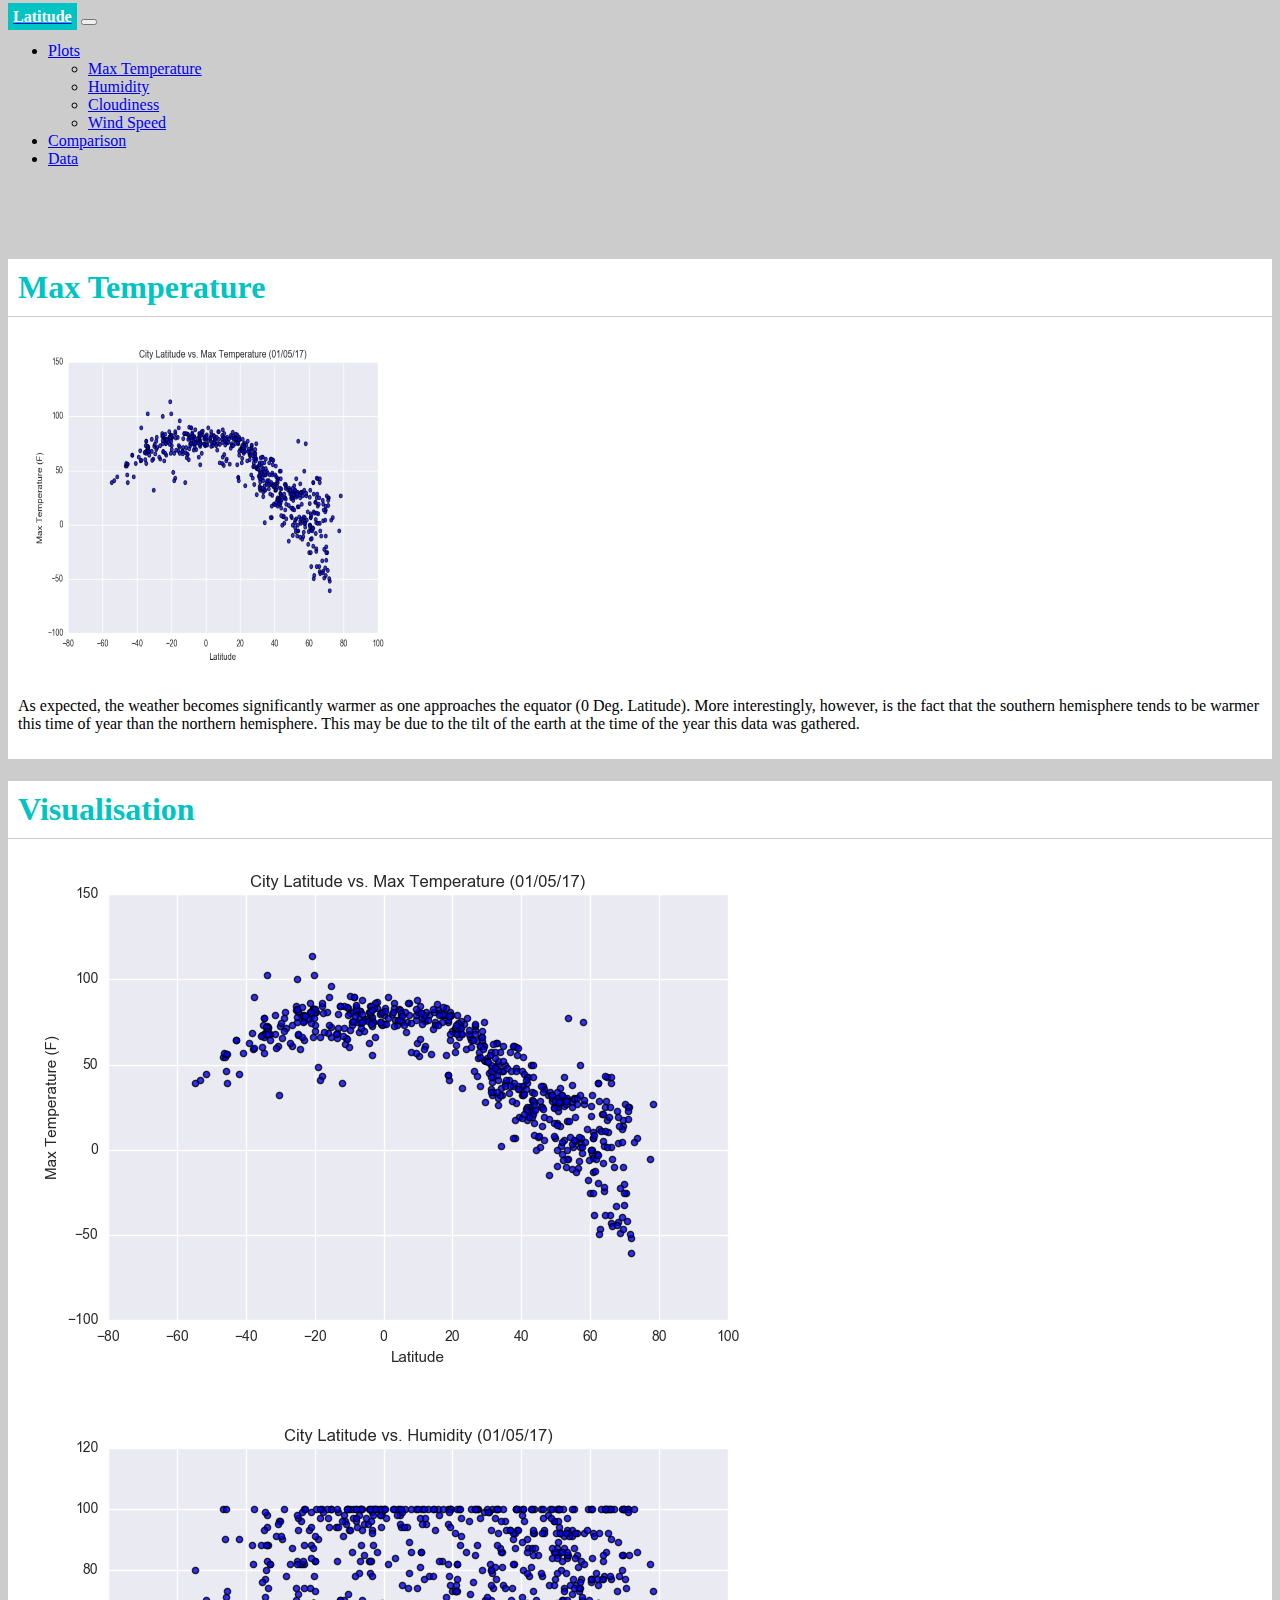
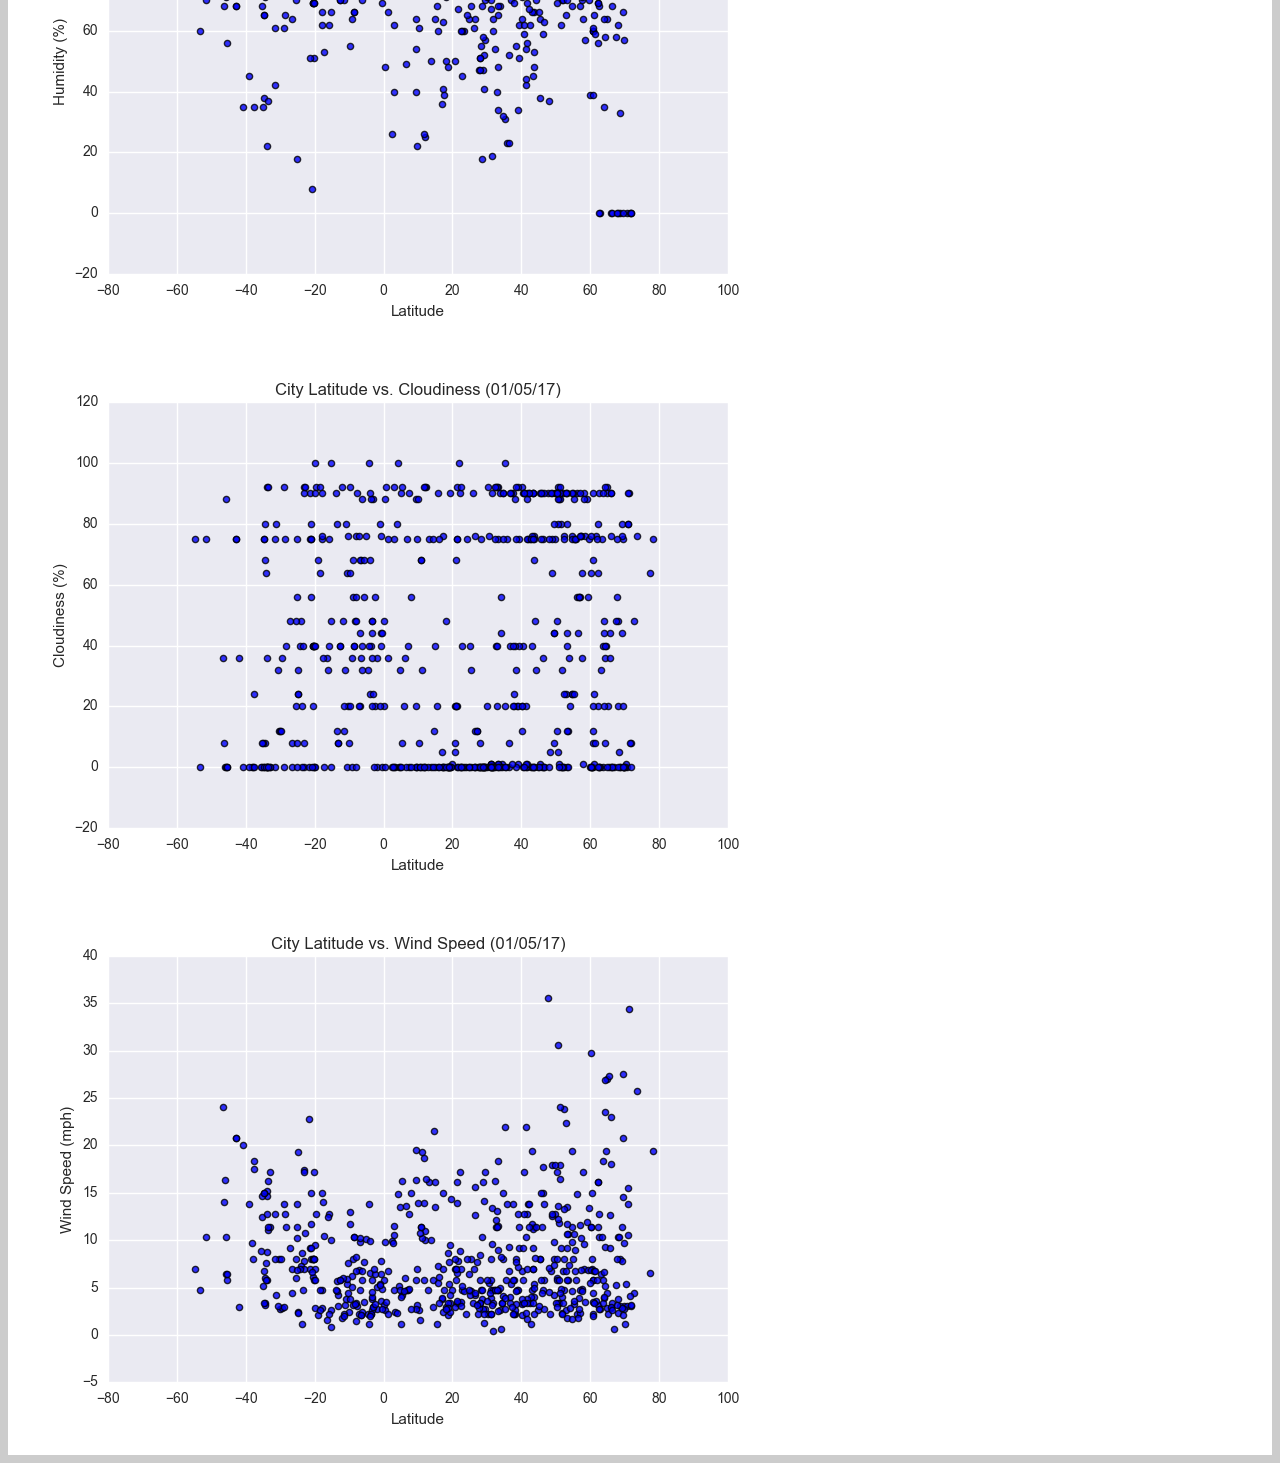
<file: WebVisualisations/Codes/max_temp_page.html>
<!DOCTYPE html>
<html lang="en">
<head>
    <meta charset="UTF-8">
    <meta http-equiv="X-UA-Compatible" content="IE=edge">
    <meta name="viewport" content="width=device-width, initial-scale=1.0">
    <title>Max Temperature Page</title>
    <link href="https://cdn.jsdelivr.net/npm/bootstrap@5.1.0/dist/css/bootstrap.min.css" rel="stylesheet" integrity="sha384-KyZXEAg3QhqLMpG8r+8fhAXLRk2vvoC2f3B09zVXn8CA5QIVfZOJ3BCsw2P0p/We" crossorigin="anonymous">
    <link rel="stylesheet" type="text/css" href="manual.css">
</head>
<body>
    <nav class="navbar navbar-expand-lg navbar-light bg-white"> <!-- changed background from bg-light to bg-white -->
        <div class="container-fluid ">
          <a class="navbar-brand" href="landing_page.html"><strong class="whitefont" style="padding: 5px">Latitude</strong></a>
          <button class="navbar-toggler" type="button" data-bs-toggle="collapse" data-bs-target="#navbarSupportedContent" aria-controls="navbarSupportedContent" aria-expanded="false" aria-label="Toggle navigation">
            <span class="navbar-toggler-icon"></span>
          </button>
          <div class="collapse navbar-collapse" id="navbarSupportedContent">
            <ul class="navbar-nav me-auto mb-2 mb-lg-0">
              <li class="nav-item dropdown">
                <a class="nav-link dropdown-toggle" href="#" id="navbarDropdown" role="button" data-bs-toggle="dropdown" aria-expanded="false">
                  Plots
                </a>
                <ul class="dropdown-menu" aria-labelledby="navbarDropdown">
                  <li><a class="dropdown-item" href="max_temp_page.html">Max Temperature</a></li>
                  <li><a class="dropdown-item" href="humidity_page.html">Humidity</a></li>
                  <li><a class="dropdown-item" href="cloudiness_page.html">Cloudiness</a></li>
                  <li><a class="dropdown-item" href="wind_speed_page.html">Wind Speed</a></li>
                </ul>
              </li>
              <li class="nav-item">
                <a class="nav-link active" aria-current="page" href="comparison_page.html">Comparison</a>
              </li>
              <li class="nav-item">
                <a class="nav-link active" href="data_page.html">Data</a>
              </li>
            </ul>
          </div>
        </div>
    </nav>
    
    <div class="container">
        <br>
        <br>
        <br>
        <div class="row">
          <div class="col-md-6">
              <h1 class="whitebg greenfont" style="margin-bottom: 1px; padding:10px">Max Temperature</h1>
            <div class="card" style="background-color:white; padding:10px">
                <a target="_blank" href="../Resources/assets/images/Fig1.png">
                <img src="../Resources/assets/images/Fig1.png" class="col-md-8 float-md-start mb-3 ms-md-3" width= "400" height="350" alt="...">
                </a>
                <p>
                    As expected, the weather becomes significantly warmer as one approaches the equator (0 Deg. Latitude).
                    More interestingly, however, is the fact that the southern hemisphere tends to be warmer this time of year than the northern hemisphere. This may be due to the tilt of the earth at the time of the year this data was gathered.
                </p>              
            </div>
            </div>

            <div class="col-md-1"></div>

          <div class="col-md-5">
              <h1 class="whitebg greenfont" style="margin-bottom: 1px; padding:10px">Visualisation</h1>
            <div class="row row-cols-1 row-cols-md-2 g-1 whitebg">
                <div class="col">
                  <div class="card">
                    <a href="max_temp_page.html">
                    <img src="../Resources/assets/images/Fig1.png" class="card-img-top" alt="...">
                    </a>
                  </div>
                </div>
                <div class="col">
                  <div class="card">
                    <a href= "humidity_page.html">
                    <img src="../Resources/assets/images/Fig2.png" class="card-img-top" alt="...">
                    </a>
                  </div>
                </div>
                <div class="col">
                    <div class="card">
                    <a href= "cloudiness_page.html">
                      <img src="../Resources/assets/images/Fig3.png" class="card-img-top" alt="...">
                    </a>
                    </div>
                </div>
                <div class="col">
                    <div class="card">
                    <a href= "wind_speed_page.html">
                      <img src="../Resources/assets/images/Fig4.png" class="card-img-top" alt="..." >
                    </a>
                    </div>
                </div>
              </div>
          </div>
    </div>
    </div>





    <script src="https://code.jquery.com/jquery-3.3.1.slim.min.js" integrity="sha384-q8i/X+965DzO0rT7abK41JStQIAqVgRVzpbzo5smXKp4YfRvH+8abtTE1Pi6jizo" crossorigin="anonymous"></script>
    <script src="https://cdnjs.cloudflare.com/ajax/libs/popper.js/1.14.7/umd/popper.min.js" integrity="sha384-UO2eT0CpHqdSJQ6hJty5KVphtPhzWj9WO1clHTMGa3JDZwrnQq4sF86dIHNDz0W1" crossorigin="anonymous"></script>
    <script src="https://stackpath.bootstrapcdn.com/bootstrap/4.3.1/js/bootstrap.min.js" integrity="sha384-JjSmVgyd0p3pXB1rRibZUAYoIIy6OrQ6VrjIEaFf/nJGzIxFDsf4x0xIM+B07jRM" crossorigin="anonymous"></script>
    <script src="https://cdn.jsdelivr.net/npm/bootstrap@5.1.0/dist/js/bootstrap.bundle.min.js" integrity="sha384-U1DAWAznBHeqEIlVSCgzq+c9gqGAJn5c/t99JyeKa9xxaYpSvHU5awsuZVVFIhvj" crossorigin="anonymous"></script>
</body>
</html>
</file>
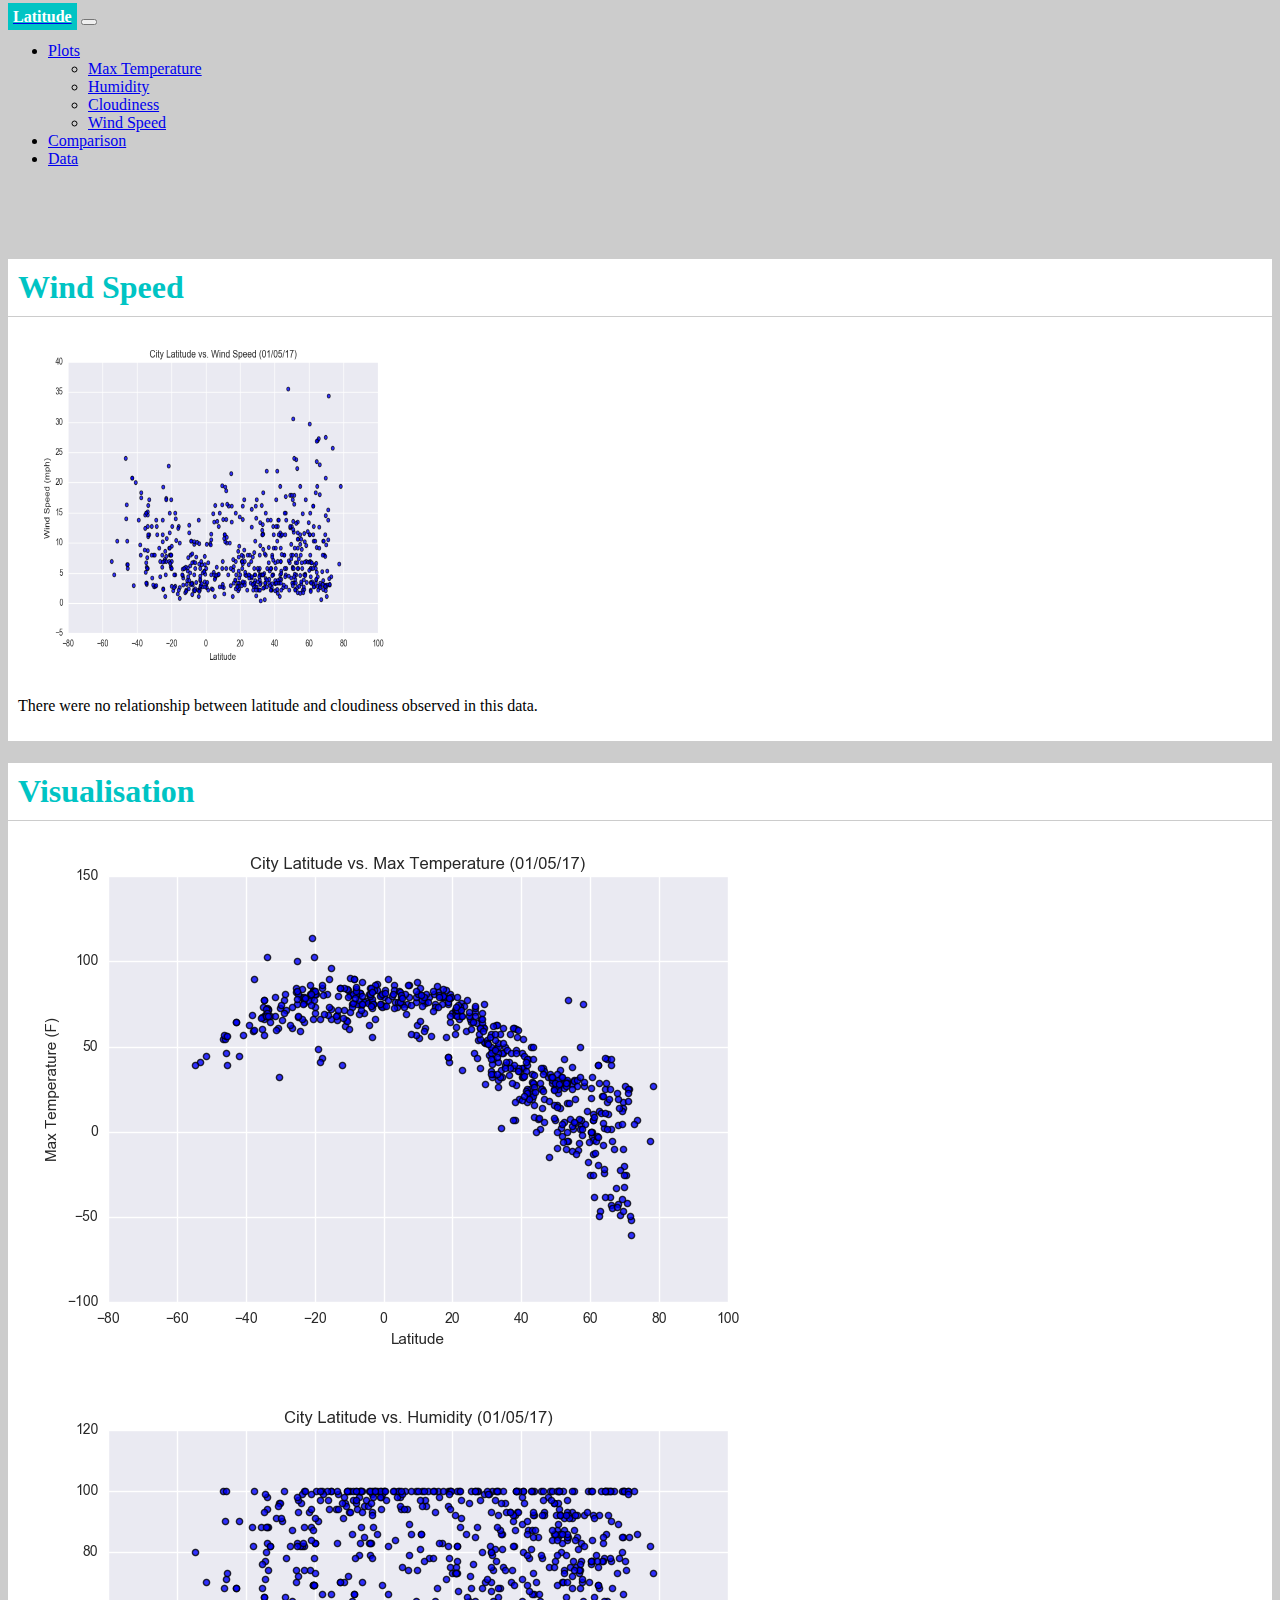
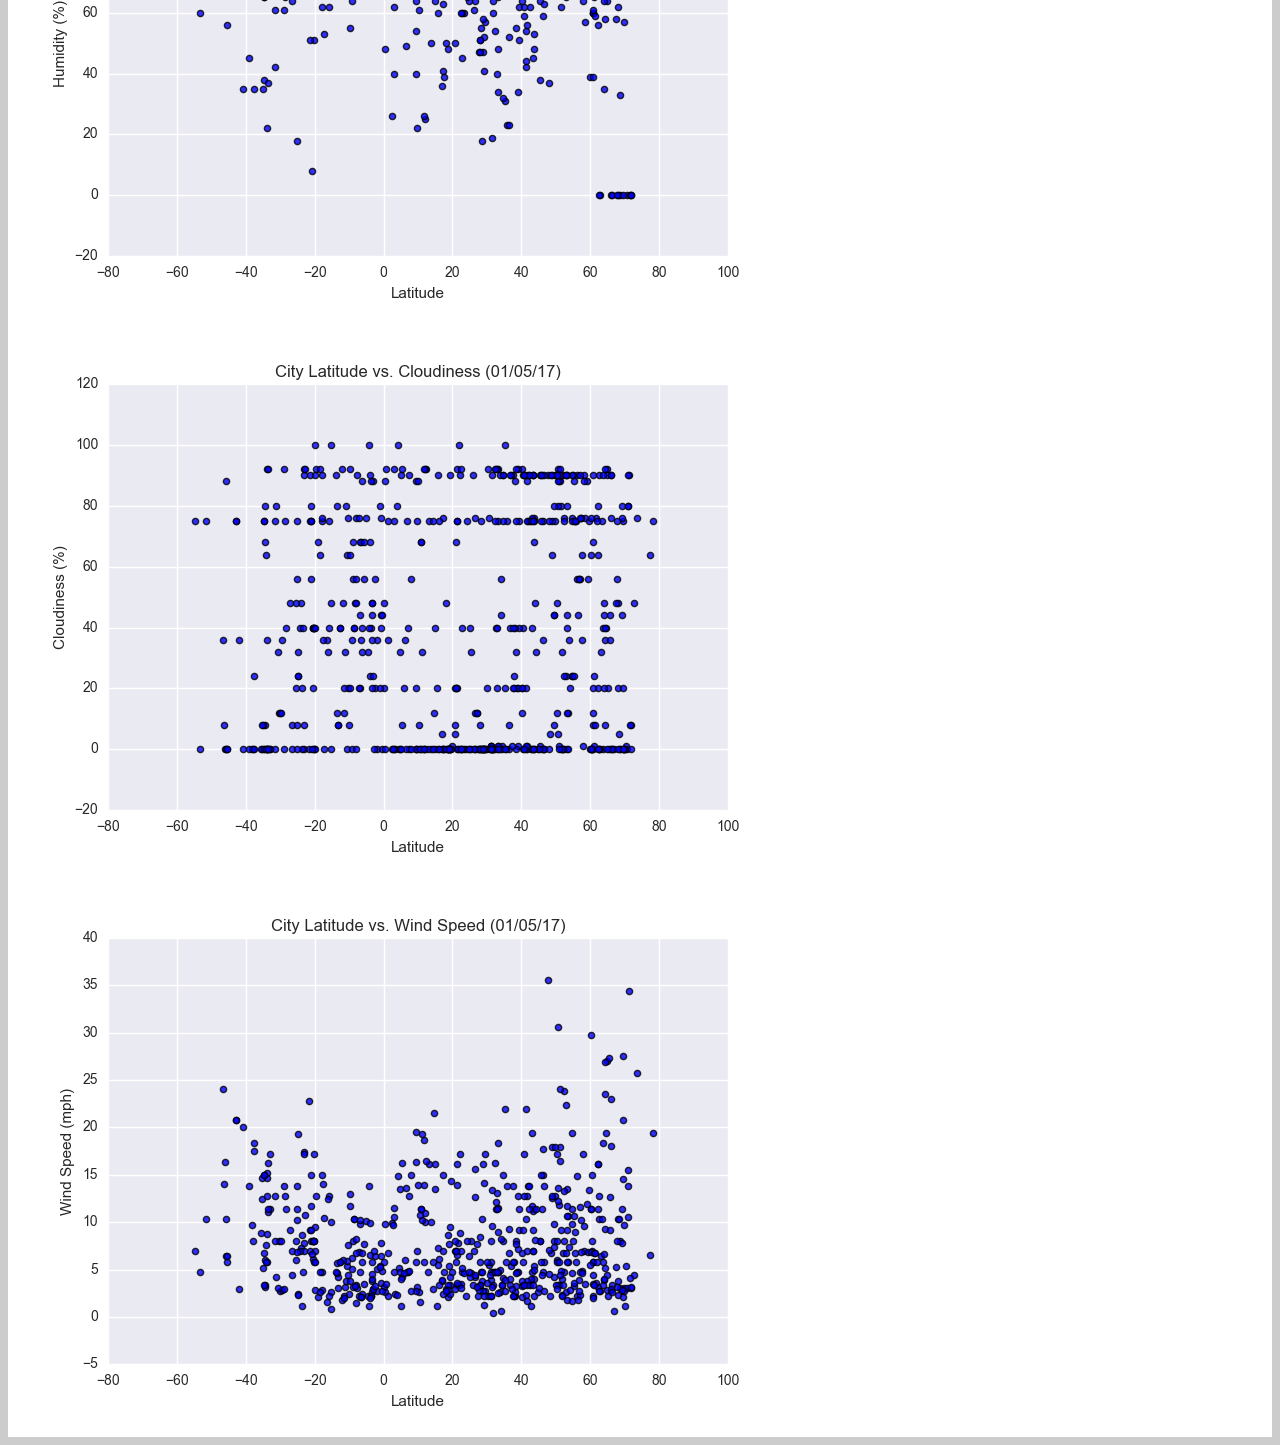
<file: WebVisualisations/Codes/wind_speed_page.html>
<!DOCTYPE html>
<html lang="en">
<head>
    <meta charset="UTF-8">
    <meta http-equiv="X-UA-Compatible" content="IE=edge">
    <meta name="viewport" content="width=device-width, initial-scale=1.0">
    <title>Wind Speed Page</title>
    <link href="https://cdn.jsdelivr.net/npm/bootstrap@5.1.0/dist/css/bootstrap.min.css" rel="stylesheet" integrity="sha384-KyZXEAg3QhqLMpG8r+8fhAXLRk2vvoC2f3B09zVXn8CA5QIVfZOJ3BCsw2P0p/We" crossorigin="anonymous">
    <link rel="stylesheet" type="text/css" href="manual.css">
</head>
<body>
    <nav class="navbar navbar-expand-lg navbar-light bg-white"> <!-- changed background from bg-light to bg-white -->
        <div class="container-fluid ">
          <a class="navbar-brand" href="landing_page.html"><strong class="whitefont" style="padding: 5px">Latitude</strong></a>
          <button class="navbar-toggler" type="button" data-bs-toggle="collapse" data-bs-target="#navbarSupportedContent" aria-controls="navbarSupportedContent" aria-expanded="false" aria-label="Toggle navigation">
            <span class="navbar-toggler-icon"></span>
          </button>
          <div class="collapse navbar-collapse" id="navbarSupportedContent">
            <ul class="navbar-nav me-auto mb-2 mb-lg-0">
              <li class="nav-item dropdown">
                <a class="nav-link dropdown-toggle" href="#" id="navbarDropdown" role="button" data-bs-toggle="dropdown" aria-expanded="false">
                  Plots
                </a>
                <ul class="dropdown-menu" aria-labelledby="navbarDropdown">
                  <li><a class="dropdown-item" href="max_temp_page.html">Max Temperature</a></li>
                  <li><a class="dropdown-item" href="humidity_page.html">Humidity</a></li>
                  <li><a class="dropdown-item" href="cloudiness_page.html">Cloudiness</a></li>
                  <li><a class="dropdown-item" href="wind_speed_page.html">Wind Speed</a></li>
                </ul>
              </li>
              <li class="nav-item">
                <a class="nav-link active" aria-current="page" href="comparison_page.html">Comparison</a>
              </li>
              <li class="nav-item">
                <a class="nav-link active" href="data_page.html">Data</a>
              </li>
            </ul>
          </div>
        </div>
    </nav>
    
    <div class="container">
        <br>
        <br>
        <br>
        <div class="row">
          <div class="col-md-6">
              <h1 class="whitebg greenfont" style="margin-bottom: 1px; padding:10px">Wind Speed</h1>
            <div class="card" style="background-color:white; padding:10px">
                <a target="_blank" href="../Resources/assets/images/Fig4.png">
                <img src="../Resources/assets/images/Fig4.png" class="col-md-8 float-md-start mb-3 ms-md-3" width= "400" height="350" alt="...">
                </a>
                <p>
                There were no relationship between latitude and cloudiness observed in this data.
                </p>              
            </div>
            </div>

            <div class="col-md-1"></div>

          <div class="col-md-5">
              <h1 class="whitebg greenfont" style="margin-bottom: 1px; padding:10px">Visualisation</h1>
            <div class="row row-cols-1 row-cols-md-2 g-1 whitebg">
                <div class="col">
                  <div class="card">
                    <a href="max_temp_page.html">
                    <img src="../Resources/assets/images/Fig1.png" class="card-img-top" alt="...">
                    </a>
                  </div>
                </div>
                <div class="col">
                  <div class="card">
                    <a href= "humidity_page.html">
                    <img src="../Resources/assets/images/Fig2.png" class="card-img-top" alt="...">
                    </a>
                  </div>
                </div>
                <div class="col">
                    <div class="card">
                    <a href= "cloudiness_page.html">
                      <img src="../Resources/assets/images/Fig3.png" class="card-img-top" alt="...">
                    </a>
                    </div>
                </div>
                <div class="col">
                    <div class="card">
                    <a href= "wind_speed_page.html">
                      <img src="../Resources/assets/images/Fig4.png" class="card-img-top" alt="..." >
                    </a>
                    </div>
                </div>
              </div>
          </div>
    </div>
    </div>





    <script src="https://code.jquery.com/jquery-3.3.1.slim.min.js" integrity="sha384-q8i/X+965DzO0rT7abK41JStQIAqVgRVzpbzo5smXKp4YfRvH+8abtTE1Pi6jizo" crossorigin="anonymous"></script>
    <script src="https://cdnjs.cloudflare.com/ajax/libs/popper.js/1.14.7/umd/popper.min.js" integrity="sha384-UO2eT0CpHqdSJQ6hJty5KVphtPhzWj9WO1clHTMGa3JDZwrnQq4sF86dIHNDz0W1" crossorigin="anonymous"></script>
    <script src="https://stackpath.bootstrapcdn.com/bootstrap/4.3.1/js/bootstrap.min.js" integrity="sha384-JjSmVgyd0p3pXB1rRibZUAYoIIy6OrQ6VrjIEaFf/nJGzIxFDsf4x0xIM+B07jRM" crossorigin="anonymous"></script>
    <script src="https://cdn.jsdelivr.net/npm/bootstrap@5.1.0/dist/js/bootstrap.bundle.min.js" integrity="sha384-U1DAWAznBHeqEIlVSCgzq+c9gqGAJn5c/t99JyeKa9xxaYpSvHU5awsuZVVFIhvj" crossorigin="anonymous"></script>
</body>
</html>
</file>
<file: WebVisualisations/Codes/manual.css>
.whitefont{background-color:rgb(0, 196, 196); color:white}
.right6{position:fixed;right:6%}
.right12{position:fixed;right:12%}
.right3{position:fixed;right:3%}
body{background-color:rgb(204, 204, 204)}
.card1{width:100px; height:1000px}
.whitebg{background-color:white}
.greenfont{color:rgb(0, 196, 196);}
.center{text-align: center;}
</file>
